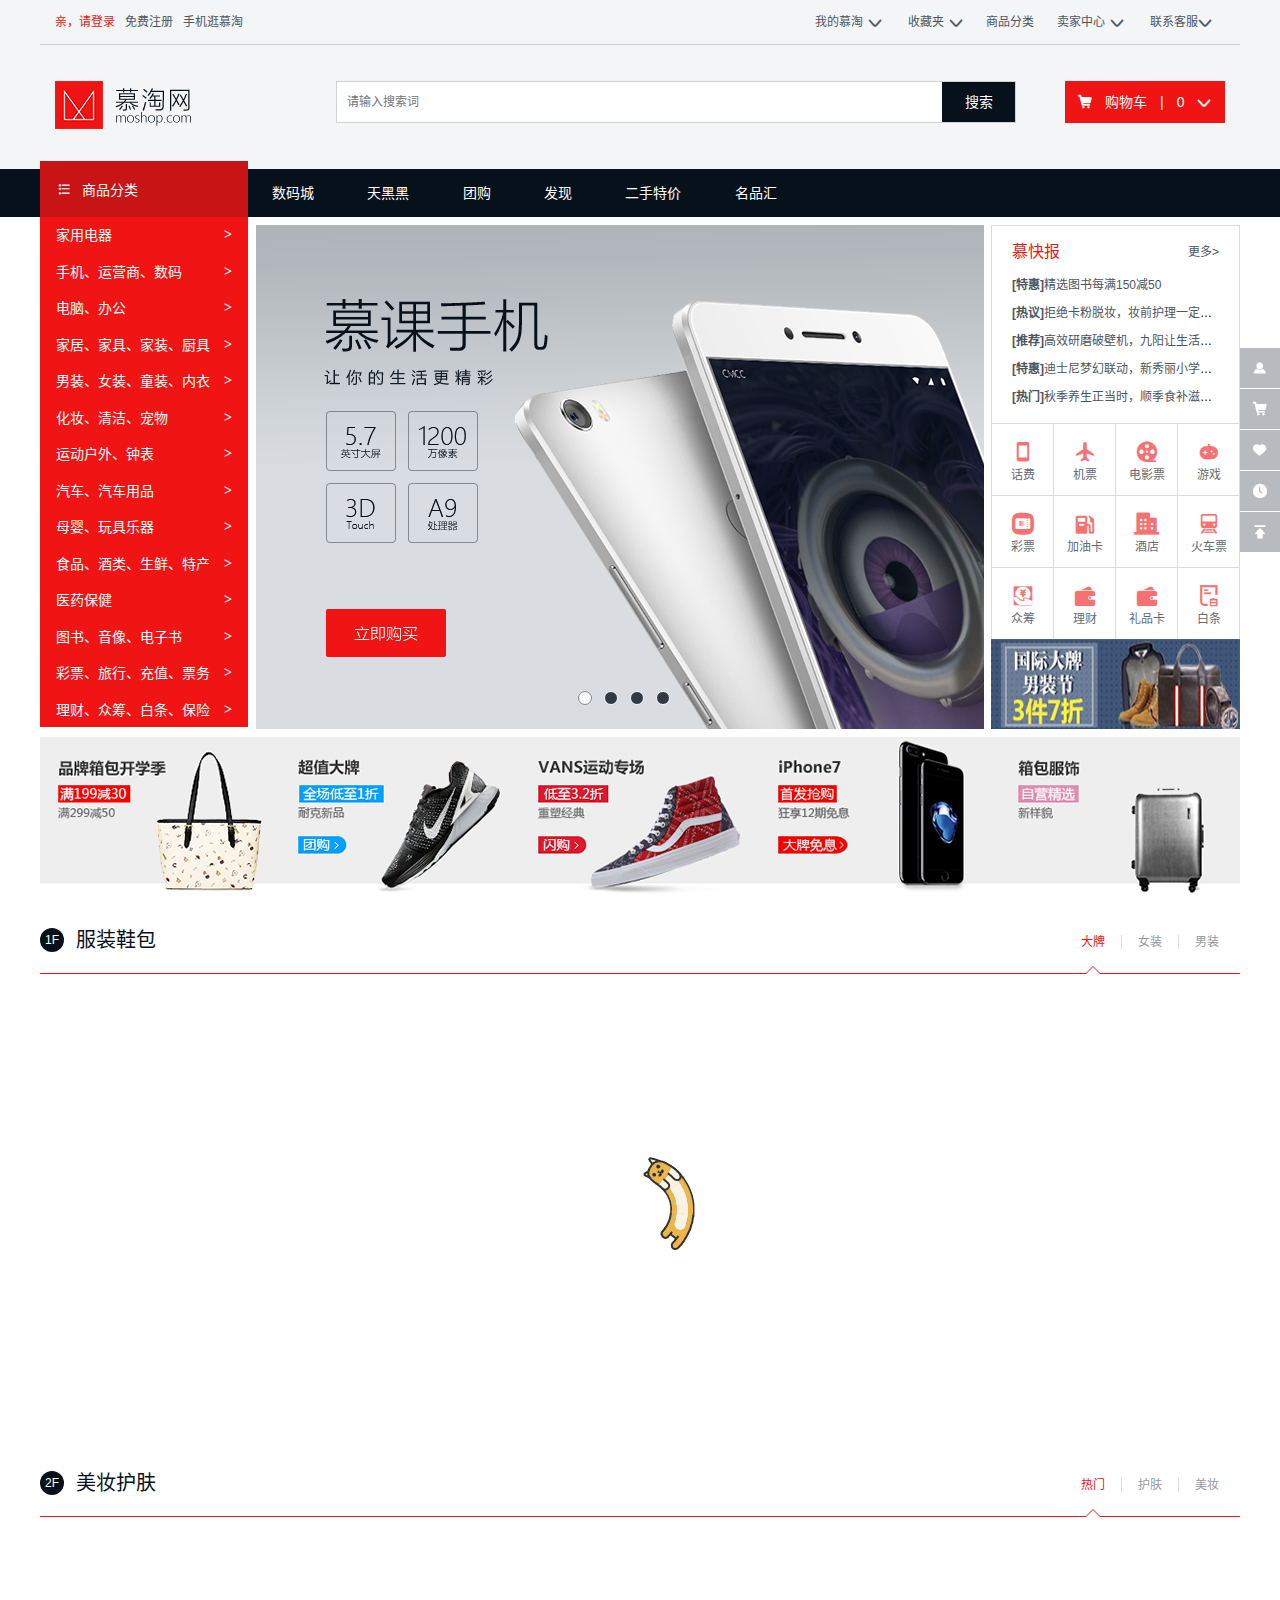
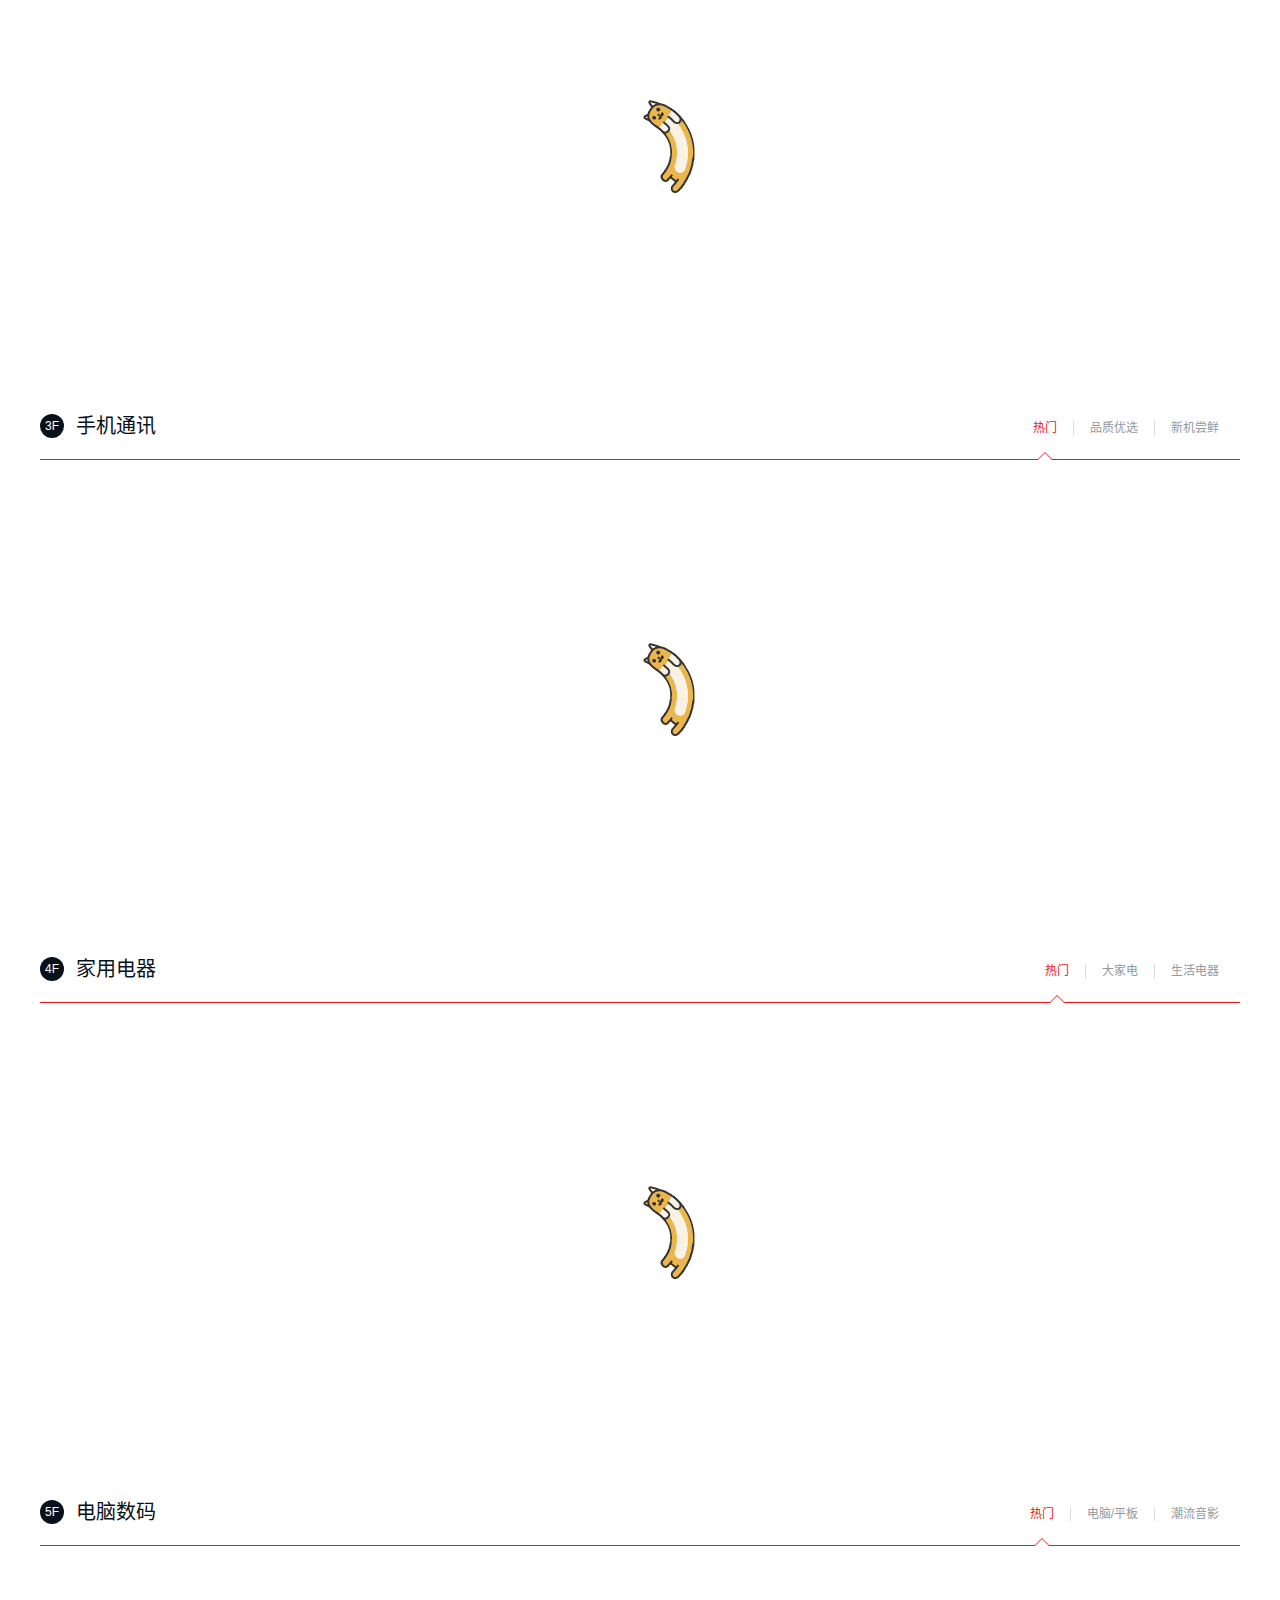
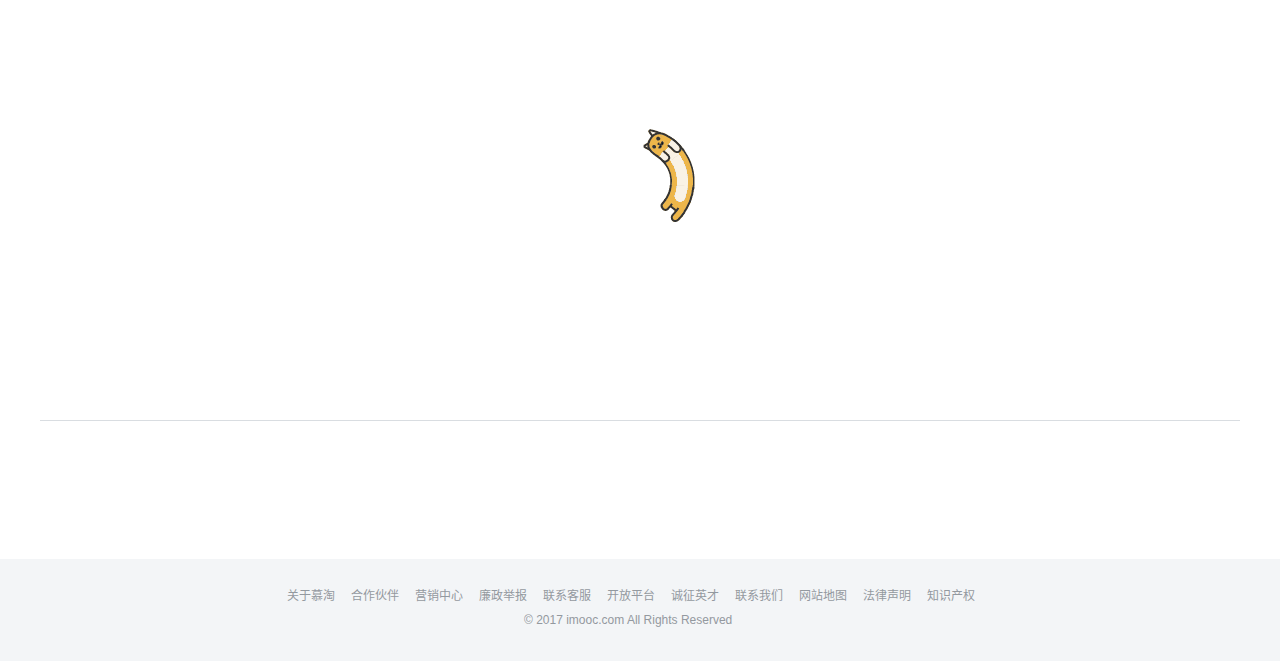
<file: index.html>
<!DOCTYPE html>
<html lang="zh-CN">
<head>
    <meta charset="UTF-8">
    <meta http-equiv="X-UA-Compatible" content="IE=edge">
    <meta name="viewport" content="width=device-width, initial-scale=1.0">
    <title>慕淘网</title>
    <link rel="stylesheet" href="css/base.css">
    <link rel="stylesheet" href="css/common.css">
    <link rel="stylesheet" href="css/style.css">
</head>
<body>
    <!-- navigation bar on the top -->
    <div class="nav-site">
        <div class="container">
            <ul class="fl">
                <li class="fl"><a href="#" class="nav-site-login">亲，请登录</a></li>
                <li class="fl"><a href="#" class="nav-site-signup link">免费注册</a></li>
                <li class="fl"><a href="#" class="nav-site-mobile link">手机逛慕淘</a></li>
            </ul>
            <ul class="fr">
                <li class="site dropdown fl" data-active="site">
                    <a href="javascript:;"  class="dropdown-toggle link">我的慕淘<i class="dropdown-arrow iconfont icon-jiantouxia transition"></i></a>
                    <ul class="dropdown-layer dropdown-left">
                        <li><a href="#" target="_blank" class="site-item">已买到的宝贝</a></li>
                        <li><a href="#" target="_blank" class="site-item">我的足迹</a></li>
                    </ul>
                </li>
                <li class="site dropdown fl" data-active="site">
                    <a href="#" target="_blank" class="dropdown-toggle link">收藏夹<i class="dropdown-arrow iconfont icon-jiantouxia transition"></i></a>
                    <ul class="dropdown-layer dropdown-left">
                        <li><a href="#" target="_blank" class="site-item">收藏的宝贝</a></li>
                        <li><a href="#" target="_blank" class="site-item">收藏的店铺</a></li>
                    </ul>
                </li>
                <li class="fl">
                    <a href="###" target="_blank" class="nav-site-category link">商品分类</i></a>
                </li>
                <li class="site dropdown fl" data-active="site" data-load="js/json/dropdown.json">
                    <a href="#" target="_blank" class="dropdown-toggle link">卖家中心<i class="dropdown-arrow iconfont icon-jiantouxia transition"></i></a>
                    <ul class="dropdown-layer dropdown-left">
                        <li class="data-loading"></li>
                        <!-- <li><a href="#" target="_blank" class="site-item">免费开店</a></li>
                        <li><a href="#" target="_blank" class="site-item">已卖出的宝贝</a></li>
                        <li><a href="#" target="_blank" class="site-item">出售中的宝贝</a></li>
                        <li><a href="#" target="_blank" class="site-item">卖家服务市场</a></li>
                        <li><a href="#" target="_blank" class="site-item">卖家培训中心</a></li>
                        <li><a href="#" target="_blank" class="site-item">体验中心</a></li> -->
                    </ul>
                </li>
                <li class="nav-site-service dropdown fl" data-active="site">
                    <a href="#" target="_blank" class="dropdown-toggle link">联系客服<i class="dropdown-arrow iconfont icon-jiantouxia transition"></i></a>
                    <ul class="dropdown-layer dropdown-left">
                        <li><a href="#" target="_blank" class="site-item">消费者客服</a></li>
                        <li><a href="#" target="_blank" class="site-item">卖家客服</a></li>
                    </ul>
                </li>
            </ul>
        </div>
        <!-- <button type="button" id="btn-show">显示</button>
        <button type="button" id="btn-hide">隐藏</button> -->
    </div>
    <!-- header -->
    <div class="header">
        <div class="container">
            <h1 class="fl"><a href="./index.html" class="header-logo text-hidden">慕课网</a></h1>
            <!-- search box -->
            <div id="header-search" class="search fl">
                <form class="search-form" action="https://s.taobao.com/search">
                    <input type="text" name="q" placeholder="请输入搜索词" class="search-inputbox fl" autocomplete="off"/>
                    <input type="submit" value="搜索" class="search-btn fl"/>
                </form>
                <ul class="search-layer">
                    <!-- <li class="search-layer-item" title="">111</li>
                    <li class="search-layer-item">111</li>
                    <li class="search-layer-item">111</li> -->
                </ul>
            </div>
            <!-- shopping cart -->
            <div class="cart fr" data-active="cart" data-load="js/json/cart.json">
                <div class="cart-toggle">
                    <i class="iconfont icon-gwc"></i><span>购物车</span><span>|</span><span id="cart-number">0</span><i class="dropdown-arrow iconfont icon-jiantouxia transition"></i>
                </div>
                <ul class="cart-layer">
                    <li class="data-loading"></li>
                    <!-- <ul>
                        <li>最新商品</li>
                        <li class="cart-item">
                            <img src="img/cart/1.png">
                            <div class="item-title">adidas 阿迪达斯 训练 男子</div>
                            <div class="delete-btn">X</div>
                            <div class="item-detail">¥355 x 1</div>
                        </li>
                        <li class="cart-item-total">共0件商品 共计¥ 0.00<div class="goto-cart">去购物车</div></li>
                    </ul> -->
                </ul>
            </div>
        </div>
    </div>
    <div class="nav-main">
        <div class="container">
            <a href="###" target="_blank" class="link">数码城</a>
            <a href="###" target="_blank" class="link">天黑黑</a>
            <a href="###" target="_blank" class="link">团购</a>
            <a href="###" target="_blank" class="link">发现</a>
            <a href="###" target="_blank" class="link">二手特价</a>
            <a href="###" target="_blank" class="link">名品汇</a>
        </div>
    </div>
    <!-- banner and product category area -->
    <div class="focus">
        <div class="container">
            <div class="category fl">
                <a href="###" target="_blank" class="category-title"><i class="iconfont">&#xe607;</i>商品分类</a>
                <ul class="category-list">
                    <li class="dropdown" data-active="category" data-load="js/json/category-detail-1.json">
                        <div class="dropdown-toggle">
                            <a href="###" target="_blank" class="dropdown-link">家用电器</a>
                            <span class="right-arrow">&gt;</span>
                        </div>
                        <div class="dropdown-layer">
                            <div class="data-loading"></div>
                            <!-- <dl class="category-detail cf">
                                <dt class="category-detail-title fl"><a href="###" target="_blank" class="category-detail-title-link">电视</a></dt>
                                <dd class="category-detail-item fl">
                                    <a href="###" target="_blank" class="link">超薄电视</a>
                                    <a href="###" target="_blank" class="link">全屏电视</a>
                                    <a href="###" target="_blank" class="link">智能电视</a>
                                    <a href="###" target="_blank" class="link">OLED电视</a>
                                    <a href="###" target="_blank" class="link">智慧屏</a>
                                    <a href="###" target="_blank" class="link">4K超清电视</a>
                                </dd>
                            </dl> -->
                        </div>
                    </li>
                    <li class="dropdown" data-active="category" data-load="js/json/category-detail-2.json">
                        <div class="dropdown-toggle">
                            <a href="###" target="_blank" class="dropdown-link">手机</a
                            >、<a href="###" target="_blank" class="dropdown-link">运营商</a
                            >、<a href="###" target="_blank" class="dropdown-link">数码</a>
                            <span class="right-arrow">&gt;</span>
                        </div>
                        <div class="dropdown-layer">
                            <div class="data-loading"></div>
                        </div>
                    </li>
                    <li class="dropdown" data-active="category" data-load="js/json/category-detail-3.json">
                        <div class="dropdown-toggle">
                            <a href="###" target="_blank" class="dropdown-link">电脑</a
                            >、<a href="###" target="_blank" class="dropdown-link">办公</a>
                            <span class="right-arrow">&gt;</span>
                        </div>
                        <div class="dropdown-layer">
                            <div class="data-loading"></div>
                        </div>
                    </li>
                    <li class="dropdown" data-active="category" data-load="js/json/category-detail-4.json">
                        <div class="dropdown-toggle">
                            <a href="###" target="_blank" class="dropdown-link">家居</a
                            >、<a href="###" target="_blank" class="dropdown-link">家具</a
                            >、<a href="###" target="_blank" class="dropdown-link">家装</a
                            >、<a href="###" target="_blank" class="dropdown-link">厨具</a>
                            <span class="right-arrow">&gt;</span>
                        </div>
                        <div class="dropdown-layer">
                            <div class="data-loading"></div>
                        </div>
                    </li>
                    <li class="dropdown" data-active="category" data-load="js/json/category-detail-5.json">
                        <div class="dropdown-toggle">
                            <a href="###" target="_blank" class="dropdown-link">男装</a
                            >、<a href="###" target="_blank" class="dropdown-link">女装</a
                            >、<a href="###" target="_blank" class="dropdown-link">童装</a
                            >、<a href="###" target="_blank" class="dropdown-link">内衣</a>
                            <span class="right-arrow">&gt;</span>
                        </div>
                        <div class="dropdown-layer">
                            <div class="data-loading"></div>
                        </div>
                    </li>
                    <li class="dropdown" data-active="category" data-load="js/json/category-detail-6.json">
                        <div class="dropdown-toggle">
                            <a href="###" target="_blank" class="dropdown-link">化妆</a
                            >、<a href="###" target="_blank" class="dropdown-link">清洁</a
                            >、<a href="###" target="_blank" class="dropdown-link">宠物</a>
                            <span class="right-arrow">&gt;</span>
                        </div>
                        <div class="dropdown-layer">
                            <div class="data-loading"></div>
                        </div>
                    </li>
                    <li class="dropdown" data-active="category" data-load="js/json/category-detail-7.json">
                        <div class="dropdown-toggle">
                            <a href="###" target="_blank" class="dropdown-link">运动户外</a
                            >、<a href="###" target="_blank" class="dropdown-link">钟表</a>
                            <span class="right-arrow">&gt;</span>
                        </div>
                        <div class="dropdown-layer">
                            <div class="data-loading"></div>
                        </div>
                    </li>
                    <li class="dropdown" data-active="category" data-load="js/json/category-detail-8.json">
                        <div class="dropdown-toggle">
                            <a href="###" target="_blank" class="dropdown-link">汽车</a
                            >、<a href="###" target="_blank" class="dropdown-link">汽车用品</a>
                            <span class="right-arrow">&gt;</span>
                        </div>
                        <div class="dropdown-layer">
                            <div class="data-loading"></div>
                        </div>
                    </li>
                    <li class="dropdown" data-active="category" data-load="js/json/category-detail-9.json">
                        <div class="dropdown-toggle">
                            <a href="###" target="_blank" class="dropdown-link">母婴</a
                            >、<a href="###" target="_blank" class="dropdown-link">玩具乐器</a>
                            <span class="right-arrow">&gt;</span>
                        </div>
                        <div class="dropdown-layer">
                            <div class="data-loading"></div>
                        </div>
                    </li>
                    <li class="dropdown" data-active="category" data-load="js/json/category-detail-10.json">
                        <div class="dropdown-toggle">
                            <a href="###" target="_blank" class="dropdown-link">食品</a
                            >、<a href="###" target="_blank" class="dropdown-link">酒类</a
                            >、<a href="###" target="_blank" class="dropdown-link">生鲜</a
                            >、<a href="###" target="_blank" class="dropdown-link">特产</a>
                            <span class="right-arrow">&gt;</span>
                        </div>
                        <div class="dropdown-layer">
                            <div class="data-loading"></div>
                        </div>
                    </li>
                    <li class="dropdown" data-active="category" data-load="js/json/category-detail-11.json">
                        <div class="dropdown-toggle">
                            <a href="###" target="_blank" class="dropdown-link">医药保健</a>
                            <span class="right-arrow">&gt;</span>
                        </div>
                        <div class="dropdown-layer">
                            <div class="data-loading"></div>
                        </div>
                    </li>
                    <li class="dropdown" data-active="category" data-load="js/json/category-detail-12.json">
                        <div class="dropdown-toggle">
                            <a href="###" target="_blank" class="dropdown-link">图书</a
                            >、<a href="###" target="_blank" class="dropdown-link">音像</a
                            >、<a href="###" target="_blank" class="dropdown-link">电子书</a>
                            <span class="right-arrow">&gt;</span>
                        </div>
                        <div class="dropdown-layer">
                            <div class="data-loading"></div>
                        </div>
                    </li>
                    <li class="dropdown" data-active="category" data-load="js/json/category-detail-13.json">
                        <div class="dropdown-toggle">
                            <a href="###" target="_blank" class="dropdown-link">彩票</a
                            >、<a href="###" target="_blank" class="dropdown-link">旅行</a
                            >、<a href="###" target="_blank" class="dropdown-link">充值</a
                            >、<a href="###" target="_blank" class="dropdown-link">票务</a>
                            <span class="right-arrow">&gt;</span>
                        </div>
                        <div class="dropdown-layer">
                            <div class="data-loading"></div>
                        </div>
                    </li>
                    <li class="dropdown" data-active="category" data-load="js/json/category-detail-14.json">
                        <div class="dropdown-toggle">
                            <a href="###" target="_blank" class="dropdown-link">理财</a
                            >、<a href="###" target="_blank" class="dropdown-link">众筹</a
                            >、<a href="###" target="_blank" class="dropdown-link">白条</a
                            >、<a href="###" target="_blank" class="dropdown-link">保险</a>
                            <span class="right-arrow">&gt;</span>
                        </div>
                        <div class="dropdown-layer">
                            <div class="data-loading"></div>
                        </div>
                    </li>
                </ul>
            </div>
            <!-- banner -->
            <div id="focus-slider" class="focus-slider fl">
                <div class="slider-container">
                    <!-- lazy load slide pic -->
                    <div class="slider-item">
                        <a href="###" target="_blank"><img src="img/focus-slider/1.png"></a>
                    </div>
                    <div class="slider-item">
                        <a href="###" target="_blank"><img src="img/focus-slider/loading.gif" data-src="img/focus-slider/2.png" class="slider-img"></a>
                    </div>
                    <div class="slider-item">
                        <a href="###" target="_blank"><img src="img/focus-slider/loading.gif" data-src="img/focus-slider/3.png" class="slider-img"></a>
                    </div>
                    <div class="slider-item">
                        <a href="###" target="_blank"><img src="img/focus-slider/loading.gif" data-src="img/focus-slider/4.png" class="slider-img"></a>
                    </div>
                </div>
                <!-- dots in the banner bottom -->
                <ol class="slider-dots-container">
                    <li class="slider-dot fl"></li>
                    <li class="slider-dot fl"></li>
                    <li class="slider-dot fl"></li>
                    <li class="slider-dot fl"></li>
                </ol>
                <!-- show left & right arrow -->
                <a href="javascript:;" class="slider-control slider-left">&lt;</a>
                <a href="javascript:;" class="slider-control slider-right">&gt;</a>
            </div>
            <div class="focus-sidebar fr">
                <div class="focus-news cf">
                    <div class="focus-news-head">
                        <h2 class="focus-news-title fl">慕快报</h2>
                        <a href="###" target="_blank" class="link fr">更多&gt;</a>
                    </div>
                    <div class="focus-news-body">
                        <p class="text-ellipsis">
                            <a href="###" target="_blank" class="link"><strong>[特惠]</strong>精选图书每满150减50</a>
                        </p>
                        <p class="text-ellipsis">
                            <a href="###" target="_blank" class="link"><strong>[热议]</strong>拒绝卡粉脱妆，妆前护理一定要重视</a>
                        </p>
                        <p class="text-ellipsis">
                            <a href="###" target="_blank" class="link"><strong>[推荐]</strong>高效研磨破壁机，九阳让生活变得更幸福</a>
                        </p>
                        <p class="text-ellipsis">
                            <a href="###" target="_blank" class="link"><strong>[特惠]</strong>迪士尼梦幻联动，新秀丽小学生书包打造快乐童年时光</a>
                        </p>
                        <p class="text-ellipsis">
                            <a href="###" target="_blank" class="link"><strong>[热门]</strong>秋季养生正当时，顺季食补滋阴养肺</a>
                        </p>
                    </div>
                </div>
                <div class="focus-services cf">
                    <a href="###" target="_blank" class="focus-service-item fl">
                        <i class="iconfont">&#xe632;</i>
                        <span class="focus-service-text">话费</span>
                    </a>
                    <a href="###" target="_blank" class="focus-service-item fl">
                        <i class="iconfont">&#xe65f;</i>
                        <span class="focus-service-text">机票</span>
                    </a>
                    <a href="###" target="_blank" class="focus-service-item fl">
                        <i class="iconfont">&#xe752;</i>
                        <span class="focus-service-text">电影票</span>
                    </a>
                    <a href="###" target="_blank" class="focus-service-item fl">
                        <i class="iconfont">&#xe6c6;</i>
                        <span class="focus-service-text">游戏</span>
                    </a>
                    <a href="###" target="_blank" class="focus-service-item fl">
                        <i class="iconfont">&#xe640;</i>
                        <span class="focus-service-text">彩票</span>
                    </a>
                    <a href="###" target="_blank" class="focus-service-item fl">
                        <i class="iconfont">&#xe6b9;</i>
                        <span class="focus-service-text">加油卡</span>
                    </a>
                    <a href="###" target="_blank" class="focus-service-item fl">
                        <i class="iconfont">&#xe675;</i>
                        <span class="focus-service-text">酒店</span>
                    </a>
                    <a href="###" target="_blank" class="focus-service-item fl">
                        <i class="iconfont">&#xe7bd;</i>
                        <span class="focus-service-text">火车票</span>
                    </a>
                    <a href="###" target="_blank" class="focus-service-item fl">
                        <i class="iconfont">&#xe69c;</i>
                        <span class="focus-service-text">众筹</span>
                    </a>
                    <a href="###" target="_blank" class="focus-service-item fl">
                        <i class="iconfont">&#xf0038;</i>
                        <span class="focus-service-text">理财</span>
                    </a>
                    <a href="###" target="_blank" class="focus-service-item fl">
                        <i class="iconfont">&#xf0038;</i>
                        <span class="focus-service-text">礼品卡</span>
                    </a>
                    <a href="###" target="_blank" class="focus-service-item fl">
                        <i class="iconfont">&#xe61a;</i>
                        <span class="focus-service-text">白条</span>
                    </a>
                </div>
                <div class="focus-ad"></div>
            </div>
        </div>
    </div>
    <!-- products recommend for today area -->
    <div class="todays">
        <div class="container">
            <div class="todays-slider" id="todays-slider">
                <div class="slider-container">
                    <!-- lazy load images -->
                    <div class="slider-item">
                        <a href="###" target="_blank"><img src="img/todays-slider/loading.gif" data-src="img/todays-slider/1.png" class="slider-img"></a
                        ><a href="###" target="_blank"><img src="img/todays-slider/loading.gif" data-src="img/todays-slider/2.png" class="slider-img"></a
                        ><a href="###" target="_blank"><img src="img/todays-slider/loading.gif" data-src="img/todays-slider/3.png" class="slider-img"></a
                        ><a href="###" target="_blank"><img src="img/todays-slider/loading.gif" data-src="img/todays-slider/4.png" class="slider-img"></a
                        ><a href="###" target="_blank"><img src="img/todays-slider/loading.gif" data-src="img/todays-slider/5.png" class="slider-img"></a>
                    </div>
                    <div class="slider-item">
                        <a href="###" target="_blank"><img src="img/todays-slider/loading.gif" data-src="img/todays-slider/6.png" class="slider-img"></a
                        ><a href="###" target="_blank"><img src="img/todays-slider/loading.gif" data-src="img/todays-slider/7.png" class="slider-img"></a
                        ><a href="###" target="_blank"><img src="img/todays-slider/loading.gif" data-src="img/todays-slider/8.png" class="slider-img"></a
                        ><a href="###" target="_blank"><img src="img/todays-slider/loading.gif" data-src="img/todays-slider/9.png" class="slider-img"></a
                        ><a href="###" target="_blank"><img src="img/todays-slider/loading.gif" data-src="img/todays-slider/10.png" class="slider-img"></a>
                    </div>
                    <div class="slider-item">
                        <a href="###" target="_blank"><img src="img/todays-slider/loading.gif" data-src="img/todays-slider/11.png" class="slider-img"></a
                        ><a href="###" target="_blank"><img src="img/todays-slider/loading.gif" data-src="img/todays-slider/12.png" class="slider-img"></a
                        ><a href="###" target="_blank"><img src="img/todays-slider/loading.gif" data-src="img/todays-slider/13.png" class="slider-img"></a
                        ><a href="###" target="_blank"><img src="img/todays-slider/loading.gif" data-src="img/todays-slider/14.png" class="slider-img"></a
                        ><a href="###" target="_blank"><img src="img/todays-slider/loading.gif" data-src="img/todays-slider/15.png" class="slider-img"></a>
                    </div>
                </div>
                <a href="javascript:;" class="slider-control slider-left">&lt;</a>
                <a href="javascript:;" class="slider-control slider-right">&gt;</a>
            </div>
        </div>
    </div>
    <div id="elevator" class="elevator">
        <a href="javascript:;" class="elevator-item">
            <span class="elevator-num">F1</span>
            <span class="elevator-text">服饰</span>
        </a>
        <a href="javascript:;" class="elevator-item">
            <span class="elevator-num">F2</span>
            <span class="elevator-text">美妆</span>
        </a>
        <a href="javascript:;" class="elevator-item link">
            <span class="elevator-num">F3</span>
            <span class="elevator-text">手机</span>
        </a>
        <a href="javascript:;" class="elevator-item link">
            <span class="elevator-num">F4</span>
            <span class="elevator-text">家电</span>
        </a>
        <a href="javascript:;" class="elevator-item link">
            <span class="elevator-num">F5</span>
            <span class="elevator-text">数码</span>
        </a>
    </div>
    <div class="sidebar">
        <div class="sidebar-item">
            <i class="sidebar-icon iconfont">&#xe663;</i>
            <span class="sidebar-text transition">会员</span>
        </div>
        <div class="sidebar-item">
            <i class="sidebar-icon iconfont">&#xe674;</i>
            <span class="sidebar-text transition">购物车</span>
        </div>
        <div class="sidebar-item">
            <i class="sidebar-icon iconfont">&#xe603;</i>
            <span class="sidebar-text transition">我的关注</span>
        </div>
        <div class="sidebar-item">
            <i class="sidebar-icon iconfont">&#xe619;</i>
            <span class="sidebar-text transition">我的消息</span>
        </div>
        <div id="backToTop" class="sidebar-item">
            <i class="sidebar-icon iconfont">&#xe602;</i>
            <span class="sidebar-text transition">回到顶部</span>
        </div>
    </div>
    <!-- first floor -->
    <div class="floor">
        <div class="container">
            <div class="floor-head">
                <h2 class="floor-title fl"><span class="floor-title-num">1F</span><span class="floor-title-text">服装鞋包</span></h2>
                <ul class="tab-item-wrap fr">
                    <li class="fl"><a href="javascript:;" class="tab-item tab-item-active">大牌</a></li>
                    <li class="floor-divider fl text-hidden">分割线</li>
                    <li class="fl"><a href="javascript:;" class="tab-item">女装</a></li>
                    <li class="floor-divider fl text-hidden">分割线</li>
                    <li class="fl"><a href="javascript:;" class="tab-item">男装</a></li>
                </ul>
            </div>
            <!-- lazy load floor body -->
            <div class="floor-body">
                <img src="img/floor-loading.gif">
                <!-- <ul class="tab-panel">
                    <li class="floor-item fl">
                        <p class="floor-item-pic"><a href="###" target="_blank"><img src="img/floor/1/1/1.png"></a></p>
                        <p class="floor-item-name"><a href="###" target="_blank" class="link">匡威男棒球开衫外套</a></p>
                        <p class="floor-item-price">￥479</p>
                    </li>
                    <li class="floor-item fl">
                        <p class="floor-item-pic"><a href="###" target="_blank"><img src="img/floor/loading.gif" class="floor-img" data-src="img/floor/1/1/2.png" alt="" /></a></p>
                        <p class="floor-item-name"><a href="###" target="_blank" class="link">adidas 阿迪达斯 训练 男子</a></p>
                        <p class="floor-item-price">￥335</p>
                    </li>
                    <li class="floor-item fl">
                        <p class="floor-item-pic"><a href="###" target="_blank"><img src="img/floor/loading.gif" class="floor-img" data-src="img/floor/1/1/3.png" alt="" /></a></p>
                        <p class="floor-item-name"><a href="###" target="_blank" class="link">必迈BMAI一体织跑步短袖T恤</a></p>
                        <p class="floor-item-price">￥159</p>
                    </li>
                    <li class="floor-item fl">
                        <p class="floor-item-pic"><a href="###" target="_blank"><img src="img/floor/loading.gif" class="floor-img" data-src="img/floor/1/1/4.png" alt="" /></a></p>
                        <p class="floor-item-name"><a href="###" target="_blank" class="link">NBA袜子半毛圈运动高邦棉袜</a></p>
                        <p class="floor-item-price">￥65</p>
                    </li>
                    <li class="floor-item fl">
                        <p class="floor-item-pic"><a href="###" target="_blank"><img src="img/floor/loading.gif" class="floor-img" data-src="img/floor/1/1/5.png" alt="" /></a></p>
                        <p class="floor-item-name"><a href="###" target="_blank" class="link">特步官方运动帽男女帽子2016</a></p>
                        <p class="floor-item-price">￥69</p>
                    </li>
                    <li class="floor-item fl">
                        <p class="floor-item-pic"><a href="###" target="_blank"><img src="img/floor/loading.gif" class="floor-img" data-src="img/floor/1/1/6.png" alt="" /></a></p>
                        <p class="floor-item-name"><a href="###" target="_blank" class="link">KELME足球训练防寒防风手套</a></p>
                        <p class="floor-item-price">￥4999</p>
                    </li>
                    <li class="floor-item fl">
                        <p class="floor-item-pic"><a href="###" target="_blank"><img src="img/floor/loading.gif" class="floor-img" data-src="img/floor/1/1/7.png" alt="" /></a></p>
                        <p class="floor-item-name"><a href="###" target="_blank" class="link">战地吉普三合一冲锋衣</a></p>
                        <p class="floor-item-price">￥289</p>
                    </li>
                    <li class="floor-item fl">
                        <p class="floor-item-pic"><a href="###" target="_blank"><img src="img/floor/loading.gif" class="floor-img" data-src="img/floor/1/1/8.png" alt="" /></a></p>
                        <p class="floor-item-name"><a href="###" target="_blank" class="link">探路者户外男士徒步鞋</a></p>
                        <p class="floor-item-price">￥369</p>
                    </li>
                    <li class="floor-item fl">
                        <p class="floor-item-pic"><a href="###" target="_blank"><img src="img/floor/loading.gif" class="floor-img" data-src="img/floor/1/1/9.png" alt="" /></a></p>
                        <p class="floor-item-name"><a href="###" target="_blank" class="link">羽绒服2015秋冬新款轻薄男士</a></p>
                        <p class="floor-item-price">￥399</p>
                    </li>
                    <li class="floor-item fl">
                        <p class="floor-item-pic"><a href="###" target="_blank"><img src="img/floor/loading.gif" class="floor-img" data-src="img/floor/1/1/10.png" alt="" /></a></p>
                        <p class="floor-item-name"><a href="###" target="_blank" class="link">溯溪鞋涉水鞋户外鞋</a></p>
                        <p class="floor-item-price">￥689</p>
                    </li>
                    <li class="floor-item fl">
                        <p class="floor-item-pic"><a href="###" target="_blank"><img src="img/floor/loading.gif" class="floor-img" data-src="img/floor/1/1/11.png" alt="" /></a></p>
                        <p class="floor-item-name"><a href="###" target="_blank" class="link">旅行背包多功能双肩背包</a></p>
                        <p class="floor-item-price">￥269</p>
                    </li>
                    <li class="floor-item fl">
                        <p class="floor-item-pic"><a href="###" target="_blank"><img src="img/floor/loading.gif" class="floor-img" data-src="img/floor/1/1/12.png" alt="" /></a></p>
                        <p class="floor-item-name"><a href="###" target="_blank" class="link">户外旅行双肩背包OS0099</a></p>
                        <p class="floor-item-price">￥99</p>
                    </li>
                </ul>
                <ul class="tab-panel">
                    <li class="floor-item fl">
                        <p class="floor-item-pic"><a href="###" target="_blank"><img src="img/floor/1/2/1.png" class="floor-img" data-src="img/floor/1/2/1.png" alt="" /></a></p>
                        <p class="floor-item-name"><a href="###" target="_blank" class="link">匡威男棒球开衫外套2015</a></p>
                        <p class="floor-item-price">￥479</p>
                    </li>
                    <li class="floor-item fl">
                        <p class="floor-item-pic"><a href="###" target="_blank"><img src="img/floor/1/2/2.png" class="floor-img" data-src="img/floor/1/2/2.png" alt="" /></a></p>
                        <p class="floor-item-name"><a href="###" target="_blank" class="link">adidas 阿迪达斯 训练 男子</a></p>
                        <p class="floor-item-price">￥335</p>
                    </li>
                    <li class="floor-item fl">
                        <p class="floor-item-pic"><a href="###" target="_blank"><img src="img/floor/loading.gif" class="floor-img" data-src="img/floor/1/2/3.png" alt="" /></a></p>
                        <p class="floor-item-name"><a href="###" target="_blank" class="link">必迈BMAI一体织跑步短袖T恤</a></p>
                        <p class="floor-item-price">￥159</p>
                    </li>
                    <li class="floor-item fl">
                        <p class="floor-item-pic"><a href="###" target="_blank"><img src="img/floor/loading.gif" class="floor-img" data-src="img/floor/1/2/4.png" alt="" /></a></p>
                        <p class="floor-item-name"><a href="###" target="_blank" class="link">NBA袜子半毛圈运动高邦棉袜</a></p>
                        <p class="floor-item-price">￥65</p>
                    </li>
                    <li class="floor-item fl">
                        <p class="floor-item-pic"><a href="###" target="_blank"><img src="img/floor/loading.gif" class="floor-img" data-src="img/floor/1/2/5.png" alt="" /></a></p>
                        <p class="floor-item-name"><a href="###" target="_blank" class="link">特步官方运动帽男女帽子2016</a></p>
                        <p class="floor-item-price">￥69</p>
                    </li>
                    <li class="floor-item fl">
                        <p class="floor-item-pic"><a href="###" target="_blank"><img src="img/floor/loading.gif" class="floor-img" data-src="img/floor/1/2/6.png" alt="" /></a></p>
                        <p class="floor-item-name"><a href="###" target="_blank" class="link">KELME足球训练防寒防风手套</a></p>
                        <p class="floor-item-price">￥4999</p>
                    </li>
                    <li class="floor-item fl">
                        <p class="floor-item-pic"><a href="###" target="_blank"><img src="img/floor/loading.gif" class="floor-img" data-src="img/floor/1/2/7.png" alt="" /></a></p>
                        <p class="floor-item-name"><a href="###" target="_blank" class="link">战地吉普三合一冲锋衣</a></p>
                        <p class="floor-item-price">￥289</p>
                    </li>
                    <li class="floor-item fl">
                        <p class="floor-item-pic"><a href="###" target="_blank"><img src="img/floor/loading.gif" class="floor-img" data-src="img/floor/1/2/8.png" alt="" /></a></p>
                        <p class="floor-item-name"><a href="###" target="_blank" class="link">探路者户外男士徒步鞋</a></p>
                        <p class="floor-item-price">￥369</p>
                    </li>
                    <li class="floor-item fl">
                        <p class="floor-item-pic"><a href="###" target="_blank"><img src="img/floor/loading.gif" class="floor-img" data-src="img/floor/1/2/9.png" alt="" /></a></p>
                        <p class="floor-item-name"><a href="###" target="_blank" class="link">羽绒服2015秋冬新款轻薄男士</a></p>
                        <p class="floor-item-price">￥399</p>
                    </li>
                    <li class="floor-item fl">
                        <p class="floor-item-pic"><a href="###" target="_blank"><img src="img/floor/loading.gif" class="floor-img" data-src="img/floor/1/2/10.png" alt="" /></a></p>
                        <p class="floor-item-name"><a href="###" target="_blank" class="link">溯溪鞋涉水鞋户外鞋</a></p>
                        <p class="floor-item-price">￥689</p>
                    </li>
                    <li class="floor-item fl">
                        <p class="floor-item-pic"><a href="###" target="_blank"><img src="img/floor/loading.gif" class="floor-img" data-src="img/floor/1/2/11.png" alt="" /></a></p>
                        <p class="floor-item-name"><a href="###" target="_blank" class="link">旅行背包多功能双肩背包</a></p>
                        <p class="floor-item-price">￥269</p>
                    </li>
                    <li class="floor-item fl">
                        <p class="floor-item-pic"><a href="###" target="_blank"><img src="img/floor/loading.gif" class="floor-img" data-src="img/floor/1/2/12.png" alt="" /></a></p>
                        <p class="floor-item-name"><a href="###" target="_blank" class="link">户外旅行双肩背包OS0099</a></p>
                        <p class="floor-item-price">￥99</p>
                    </li>
                </ul>
                <ul class="tab-panel">
                    <li class="floor-item fl">
                        <p class="floor-item-pic"><a href="###" target="_blank"><img src="img/floor/1/3/1.png" class="floor-img" data-src="img/floor/1/3/1.png" alt="" /></a></p>
                        <p class="floor-item-name"><a href="###" target="_blank" class="link">匡威男棒球开衫外套2015</a></p>
                        <p class="floor-item-price">￥479</p>
                    </li>
                    <li class="floor-item fl">
                        <p class="floor-item-pic"><a href="###" target="_blank"><img src="img/floor/1/3/2.png" class="floor-img" data-src="img/floor/1/3/2.png" alt="" /></a></p>
                        <p class="floor-item-name"><a href="###" target="_blank" class="link">adidas 阿迪达斯 训练 男子</a></p>
                        <p class="floor-item-price">￥335</p>
                    </li>
                    <li class="floor-item fl">
                        <p class="floor-item-pic"><a href="###" target="_blank"><img src="img/floor/loading.gif" class="floor-img" data-src="img/floor/1/3/3.png" alt="" /></a></p>
                        <p class="floor-item-name"><a href="###" target="_blank" class="link">必迈BMAI一体织跑步短袖T恤</a></p>
                        <p class="floor-item-price">￥159</p>
                    </li>
                    <li class="floor-item fl">
                        <p class="floor-item-pic"><a href="###" target="_blank"><img src="img/floor/loading.gif" class="floor-img" data-src="img/floor/1/3/4.png" alt="" /></a></p>
                        <p class="floor-item-name"><a href="###" target="_blank" class="link">NBA袜子半毛圈运动高邦棉袜</a></p>
                        <p class="floor-item-price">￥65</p>
                    </li>
                    <li class="floor-item fl">
                        <p class="floor-item-pic"><a href="###" target="_blank"><img src="img/floor/loading.gif" class="floor-img" data-src="img/floor/1/3/5.png" alt="" /></a></p>
                        <p class="floor-item-name"><a href="###" target="_blank" class="link">特步官方运动帽男女帽子2016</a></p>
                        <p class="floor-item-price">￥69</p>
                    </li>
                    <li class="floor-item fl">
                        <p class="floor-item-pic"><a href="###" target="_blank"><img src="img/floor/loading.gif" class="floor-img" data-src="img/floor/1/3/6.png" alt="" /></a></p>
                        <p class="floor-item-name"><a href="###" target="_blank" class="link">KELME足球训练防寒防风手套</a></p>
                        <p class="floor-item-price">￥4999</p>
                    </li>
                    <li class="floor-item fl">
                        <p class="floor-item-pic"><a href="###" target="_blank"><img src="img/floor/loading.gif" class="floor-img" data-src="img/floor/1/3/7.png" alt="" /></a></p>
                        <p class="floor-item-name"><a href="###" target="_blank" class="link">战地吉普三合一冲锋衣</a></p>
                        <p class="floor-item-price">￥289</p>
                    </li>
                    <li class="floor-item fl">
                        <p class="floor-item-pic"><a href="###" target="_blank"><img src="img/floor/loading.gif" class="floor-img" data-src="img/floor/1/3/8.png" alt="" /></a></p>
                        <p class="floor-item-name"><a href="###" target="_blank" class="link">探路者户外男士徒步鞋</a></p>
                        <p class="floor-item-price">￥369</p>
                    </li>
                    <li class="floor-item fl">
                        <p class="floor-item-pic"><a href="###" target="_blank"><img src="img/floor/loading.gif" class="floor-img" data-src="img/floor/1/3/9.png" alt="" /></a></p>
                        <p class="floor-item-name"><a href="###" target="_blank" class="link">羽绒服2015秋冬新款轻薄男士</a></p>
                        <p class="floor-item-price">￥399</p>
                    </li>
                    <li class="floor-item fl">
                        <p class="floor-item-pic"><a href="###" target="_blank"><img src="img/floor/loading.gif" class="floor-img" data-src="img/floor/1/3/10.png" alt="" /></a></p>
                        <p class="floor-item-name"><a href="###" target="_blank" class="link">溯溪鞋涉水鞋户外鞋</a></p>
                        <p class="floor-item-price">￥689</p>
                    </li>
                    <li class="floor-item fl">
                        <p class="floor-item-pic"><a href="###" target="_blank"><img src="img/floor/loading.gif" class="floor-img" data-src="img/floor/1/3/11.png" alt="" /></a></p>
                        <p class="floor-item-name"><a href="###" target="_blank" class="link">旅行背包多功能双肩背包</a></p>
                        <p class="floor-item-price">￥269</p>
                    </li>
                    <li class="floor-item fl">
                        <p class="floor-item-pic"><a href="###" target="_blank"><img src="img/floor/loading.gif" class="floor-img" data-src="img/floor/1/3/12.png" alt="" /></a></p>
                        <p class="floor-item-name"><a href="###" target="_blank" class="link">户外旅行双肩背包OS0099</a></p>
                        <p class="floor-item-price">￥99</p>
                    </li>
                </ul> -->
            </div>
        </div>
    </div>
    <!-- second floor -->
    <div class="floor">
        <div class="container">
            <div class="floor-head">
                <h2 class="floor-title fl"><span class="floor-title-num">2F</span><span class="floor-title-text">美妆护肤</span></h2>
                <ul class="tab-item-wrap fr">
                    <li class="fl"><a href="javascript:;" class="tab-item tab-item-active">热门</a></li>
                    <li class="floor-divider fl text-hidden">分割线</li>
                    <li class="fl"><a href="javascript:;" class="tab-item">护肤</a></li>
                    <li class="floor-divider fl text-hidden">分割线</li>
                    <li class="fl"><a href="javascript:;" class="tab-item">美妆</a></li>
                </ul>
            </div>
            <div class="floor-body">
                <img src="img/floor-loading.gif">
            </div>
        </div>
    </div>
    <!-- third floor -->
    <div class="floor">
        <div class="container">
            <div class="floor-head">
                <h2 class="floor-title fl"><span class="floor-title-num">3F</span><span class="floor-title-text">手机通讯</span></h2>
                <ul class="tab-item-wrap fr">
                    <li class="fl"><a href="javascript:;" class="tab-item tab-item-active">热门</a></li>
                    <li class="floor-divider fl text-hidden">分割线</li>
                    <li class="fl"><a href="javascript:;" class="tab-item">品质优选</a></li>
                    <li class="floor-divider fl text-hidden">分割线</li>
                    <li class="fl"><a href="javascript:;" class="tab-item">新机尝鲜</a></li>
                </ul>
            </div>
            <div class="floor-body">
                <img src="img/floor-loading.gif">
            </div>
        </div>
    </div>
    <!-- fourth floor -->
    <div class="floor">
        <div class="container">
            <div class="floor-head">
                <h2 class="floor-title fl"><span class="floor-title-num">4F</span><span class="floor-title-text">家用电器</span></h2>
                <ul class="tab-item-wrap fr">
                    <li class="fl"><a href="javascript:;" class="tab-item tab-item-active">热门</a></li>
                    <li class="floor-divider fl text-hidden">分割线</li>
                    <li class="fl"><a href="javascript:;" class="tab-item">大家电</a></li>
                    <li class="floor-divider fl text-hidden">分割线</li>
                    <li class="fl"><a href="javascript:;" class="tab-item">生活电器</a></li>
                </ul>
            </div>
            <div class="floor-body">
                <img src="img/floor-loading.gif">
            </div>
        </div>
    </div>
    <!-- fifth floor -->
    <div class="floor">
        <div class="container">
            <div class="floor-head">
                <h2 class="floor-title fl"><span class="floor-title-num">5F</span><span class="floor-title-text">电脑数码</span></h2>
                <ul class="tab-item-wrap fr">
                    <li class="fl"><a href="javascript:;" class="tab-item tab-item-active">热门</a></li>
                    <li class="floor-divider fl text-hidden">分割线</li>
                    <li class="fl"><a href="javascript:;" class="tab-item">电脑/平板</a></li>
                    <li class="floor-divider fl text-hidden">分割线</li>
                    <li class="fl"><a href="javascript:;" class="tab-item">潮流音影</a></li>
                </ul>
            </div>
            <div class="floor-body">
                <img src="img/floor-loading.gif">
            </div>
        </div>
    </div>
    <!-- navigation in the bottom, lazy load -->
    <div class="nav-bottom">
        <!-- <div class="nav-bottom-block">
            <p class="nav-block-title">消费者保障</p>
            <a href="javascript:;" class="nav-block-item">保障范围</a
            ><a href="javascript:;" class="nav-block-item">退货退款流程</a
            ><a href="javascript:;" class="nav-block-item">服务中心</a
            ><a href="javascript:;" class="nav-block-item">更多特色服务</a>
        </div>
        <div class="nav-bottom-block">
            <p class="nav-block-title">新手上路</p>
            <a href="javascript:;" class="nav-block-item">新手专区</a
            ><a href="javascript:;" class="nav-block-item">消费警示</a
            ><a href="javascript:;" class="nav-block-item">交易安全</a
            ><a href="javascript:;" class="nav-block-item">24小时在线帮助</a
            ><a href="javascript:;" class="nav-block-item">免费开店</a>
        </div>
        <div class="nav-bottom-block">
            <p class="nav-block-title">付款方式</p>
            <a href="javascript:;" class="nav-block-item">快捷支付</a
            ><a href="javascript:;" class="nav-block-item">信用卡</a
            ><a href="javascript:;" class="nav-block-item">余额包</a
            ><a href="javascript:;" class="nav-block-item">蜜蜂花啊</a
            ><a href="javascript:;" class="nav-block-item">货到付款</a>
        </div>
        <div class="nav-bottom-block">
            <p class="nav-block-title">慕淘特色</p>
            <a href="javascript:;" class="nav-block-item">手机慕淘</a
            ><a href="javascript:;" class="nav-block-item">慕淘信</a
            ><a href="javascript:;" class="nav-block-item">大众评审</a
            ><a href="javascript:;" class="nav-block-item">B格指南</a>
        </div> -->
    </div>
    <!-- footer -->
    <div class="footer">
        <div class="footer-link">
            <a href="javascript:;" class="footer-link-item">关于慕淘</a
            ><a href="javascript:;" class="footer-link-item">合作伙伴</a
            ><a href="javascript:;" class="footer-link-item">营销中心</a
            ><a href="javascript:;" class="footer-link-item">廉政举报</a
            ><a href="javascript:;" class="footer-link-item">联系客服</a
            ><a href="javascript:;" class="footer-link-item">开放平台</a
            ><a href="javascript:;" class="footer-link-item">诚征英才</a
            ><a href="javascript:;" class="footer-link-item">联系我们</a
            ><a href="javascript:;" class="footer-link-item">网站地图</a
            ><a href="javascript:;" class="footer-link-item">法律声明</a
            ><a href="javascript:;" class="footer-link-item">知识产权</a>
        </div>
        <div class="footer-copy">&copy; 2017 imooc.com All Rights Reserved</div>
    </div>
    <script type="text/javascript" src="https://cdnjs.cloudflare.com/ajax/libs/jquery/3.5.1/jquery.min.js"></script>
    <script>
        // load jquery from local if load from CDN failed
        window.jQuery || document.write('<script type="text/javascript" src="js/jquery-3.3.1.min.js"><\/script>')
    </script>
    <script type="text/javascript" src="js/transition.js"></script>
    <script type="text/javascript" src="js/showhide.js"></script>
    <script type="text/javascript" src="js/dropdown.js"></script>
    <script type="text/javascript" src="js/search.js"></script>
    <script type="text/javascript" src="js/move.js"></script>
    <script type="text/javascript" src="js/slider.js"></script>
    <script type="text/javascript" src="js/tab.js"></script>
    <script type="text/javascript" src="js/script.js"></script>
    <script>
    </script>
</body>
</html>
</file>
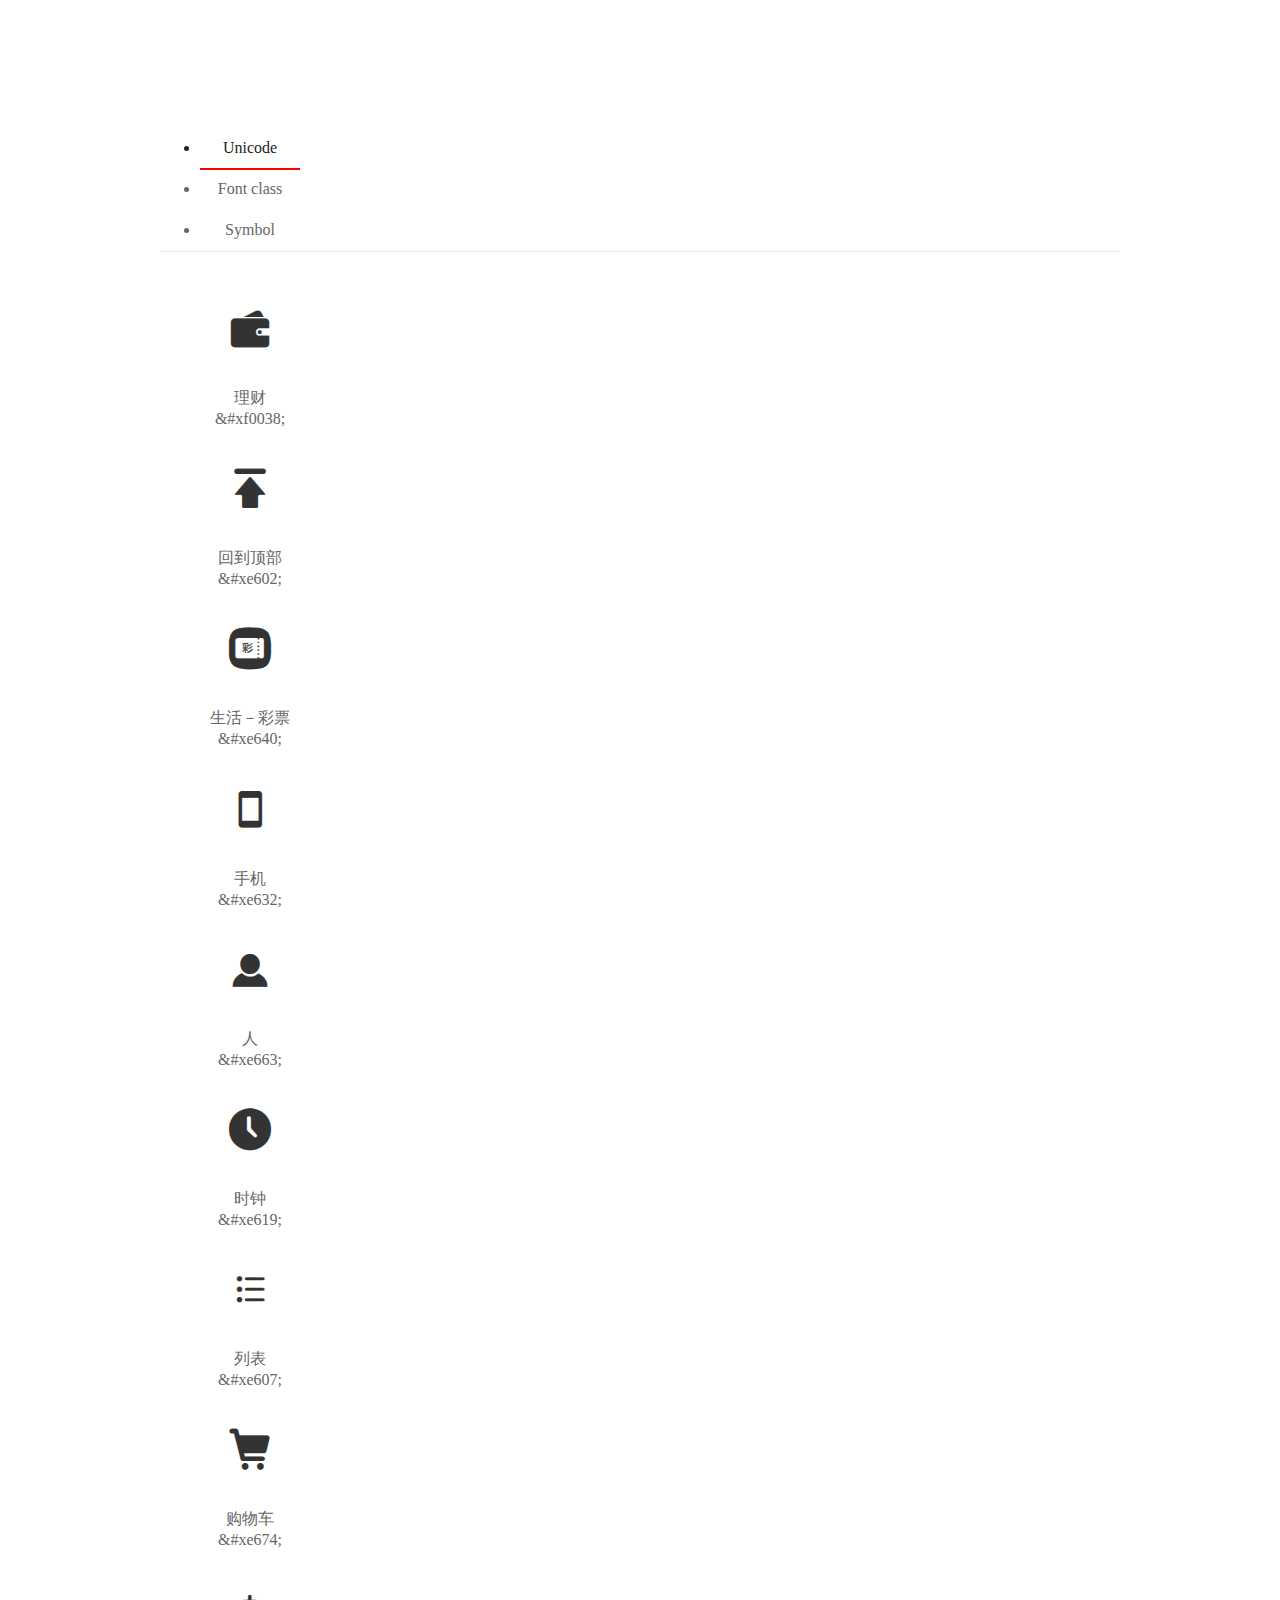
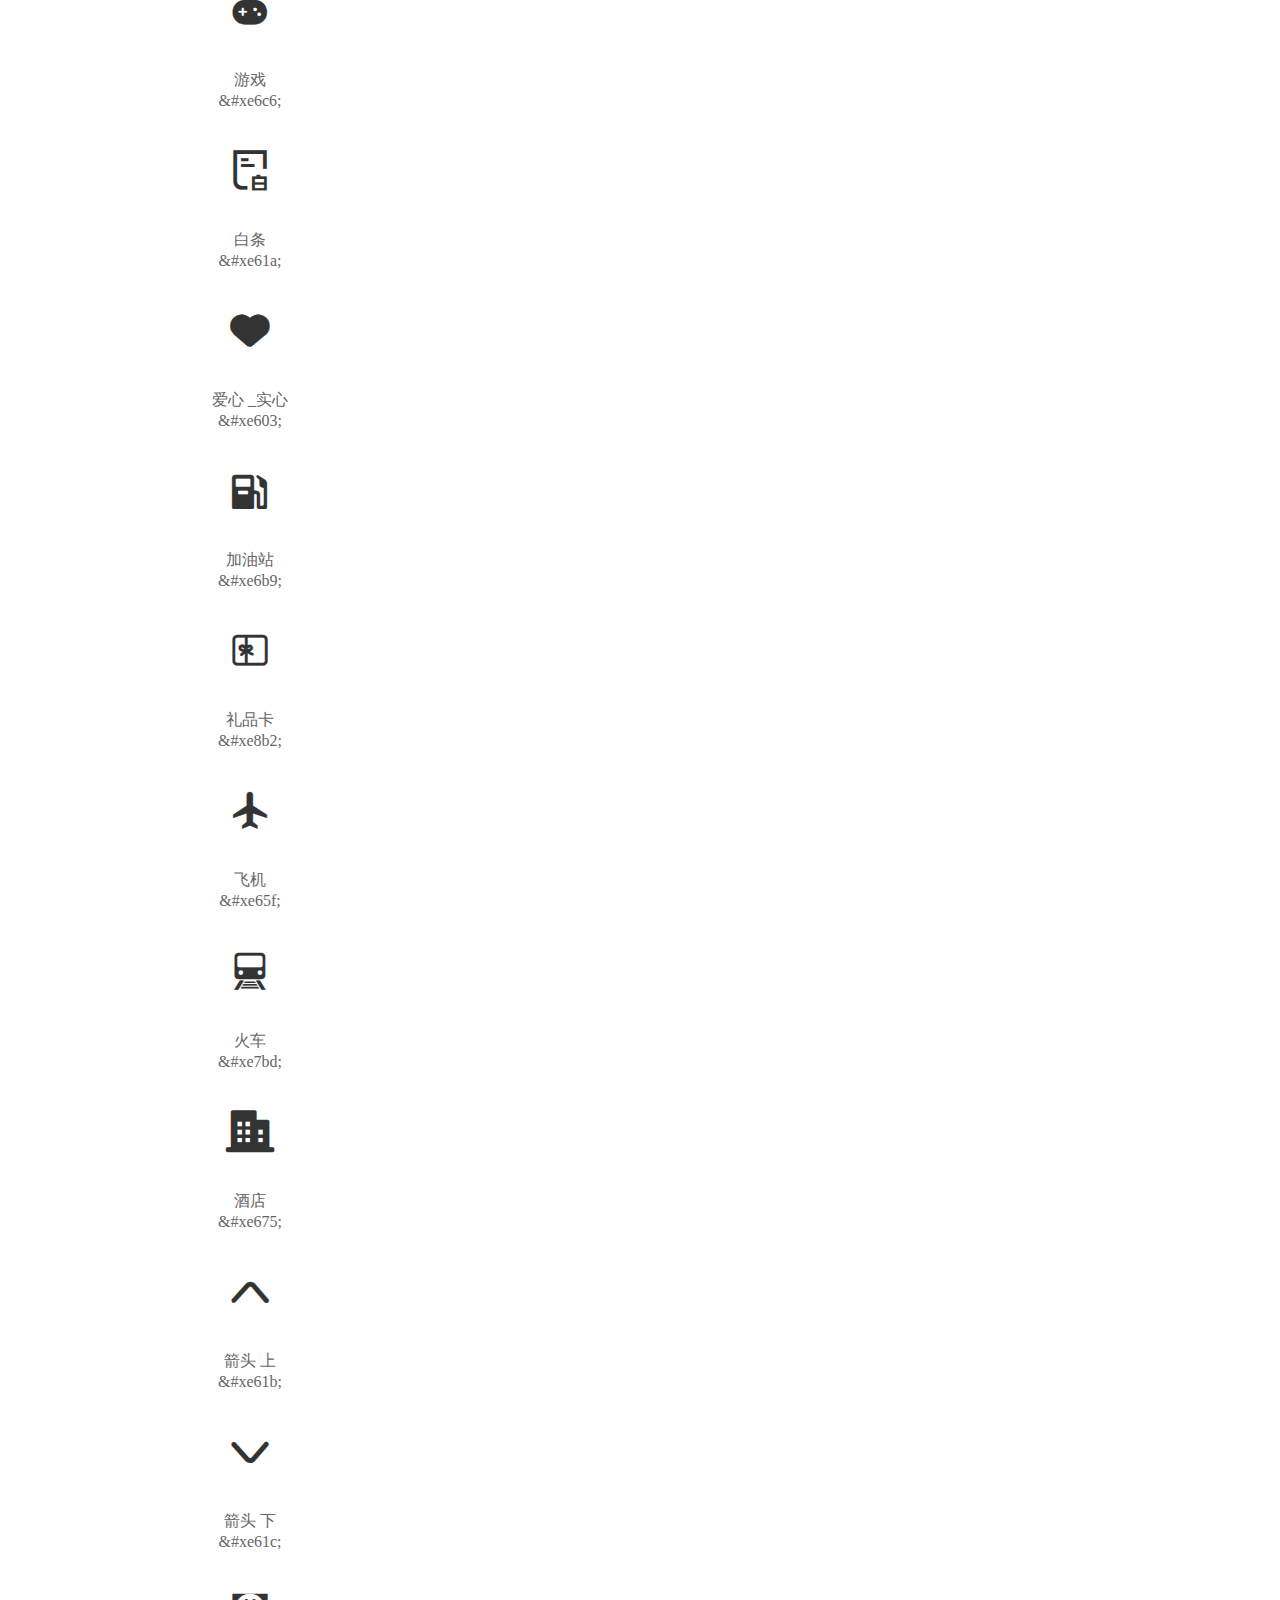
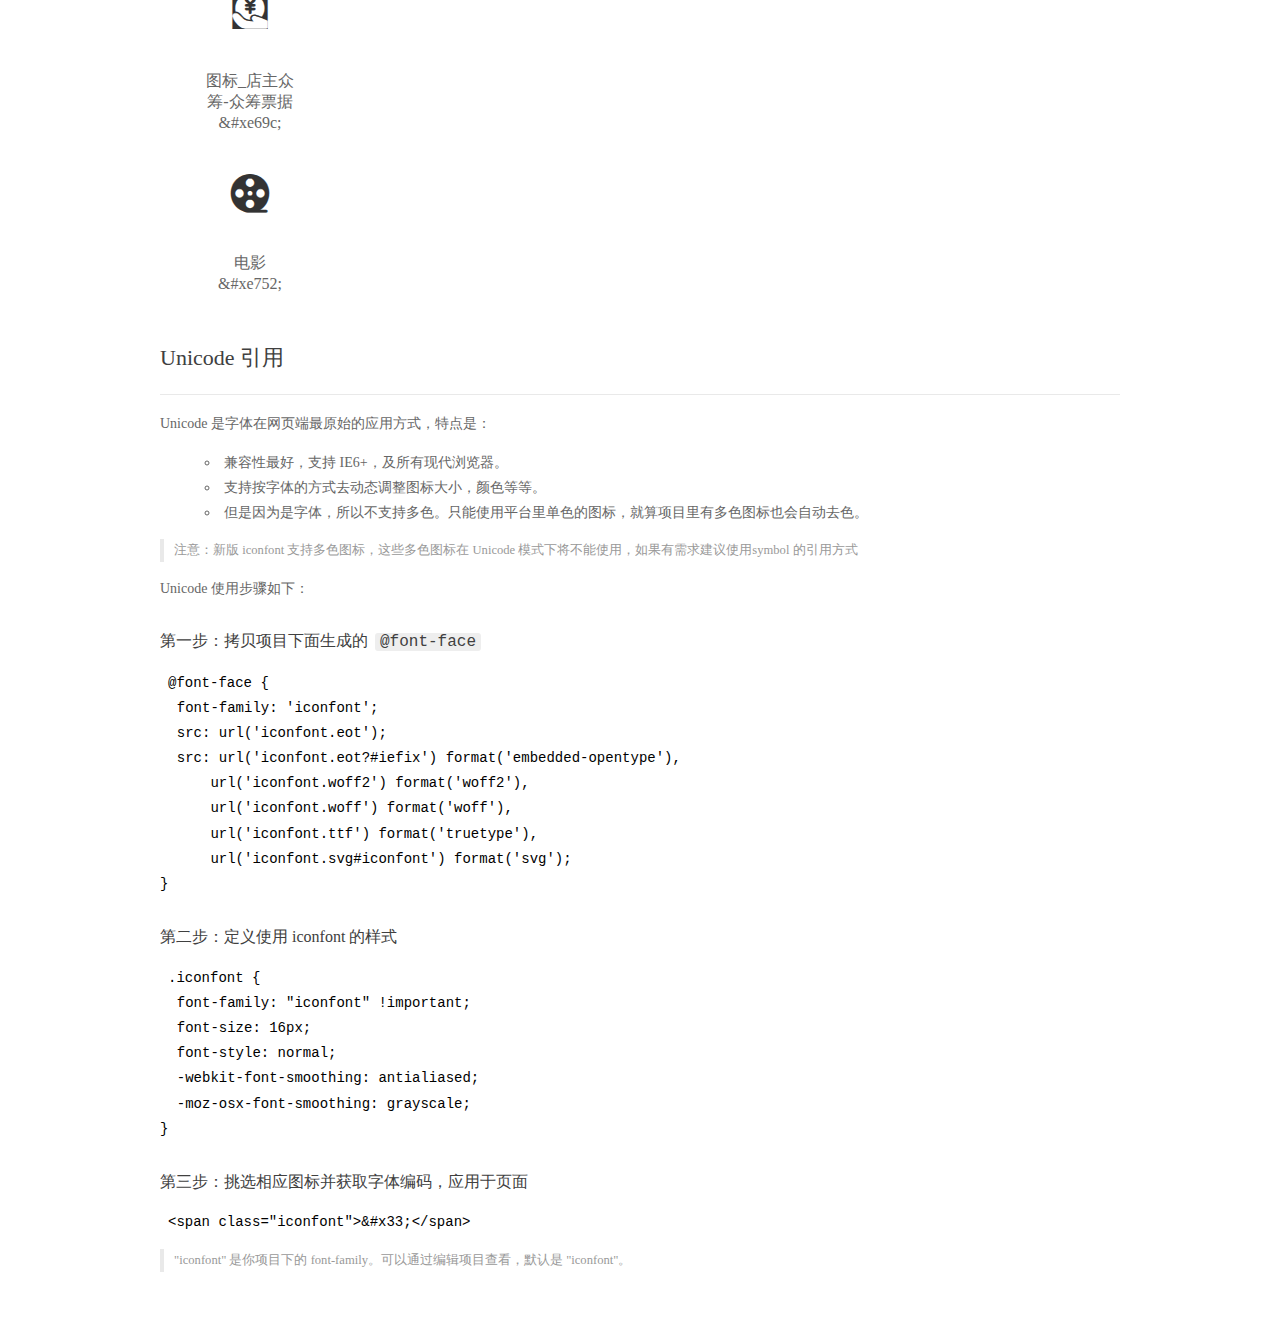
<file: font/demo_index.html>
<!DOCTYPE html>
<html>
<head>
  <meta charset="utf-8"/>
  <title>IconFont Demo</title>
  <link rel="shortcut icon" href="//img.alicdn.com/imgextra/i2/O1CN01ZyAlrn1MwaMhqz36G_!!6000000001499-73-tps-64-64.ico" type="image/x-icon"/>
  <link rel="icon" type="image/svg+xml" href="//img.alicdn.com/imgextra/i4/O1CN01EYTRnJ297D6vehehJ_!!6000000008020-55-tps-64-64.svg"/>
  <link rel="stylesheet" href="https://g.alicdn.com/thx/cube/1.3.2/cube.min.css">
  <link rel="stylesheet" href="demo.css">
  <link rel="stylesheet" href="iconfont.css">
  <script src="iconfont.js"></script>
  <!-- jQuery -->
  <script src="https://a1.alicdn.com/oss/uploads/2018/12/26/7bfddb60-08e8-11e9-9b04-53e73bb6408b.js"></script>
  <!-- 代码高亮 -->
  <script src="https://a1.alicdn.com/oss/uploads/2018/12/26/a3f714d0-08e6-11e9-8a15-ebf944d7534c.js"></script>
</head>
<body>
  <div class="main">
    <h1 class="logo"><a href="https://www.iconfont.cn/" title="iconfont 首页" target="_blank">&#xe86b;</a></h1>
    <div class="nav-tabs">
      <ul id="tabs" class="dib-box">
        <li class="dib active"><span>Unicode</span></li>
        <li class="dib"><span>Font class</span></li>
        <li class="dib"><span>Symbol</span></li>
      </ul>
      
    </div>
    <div class="tab-container">
      <div class="content unicode" style="display: block;">
          <ul class="icon_lists dib-box">
          
            <li class="dib">
              <span class="icon iconfont">&#xf0038;</span>
                <div class="name">理财</div>
                <div class="code-name">&amp;#xf0038;</div>
              </li>
          
            <li class="dib">
              <span class="icon iconfont">&#xe602;</span>
                <div class="name">回到顶部</div>
                <div class="code-name">&amp;#xe602;</div>
              </li>
          
            <li class="dib">
              <span class="icon iconfont">&#xe640;</span>
                <div class="name">生活－彩票</div>
                <div class="code-name">&amp;#xe640;</div>
              </li>
          
            <li class="dib">
              <span class="icon iconfont">&#xe632;</span>
                <div class="name">手机</div>
                <div class="code-name">&amp;#xe632;</div>
              </li>
          
            <li class="dib">
              <span class="icon iconfont">&#xe663;</span>
                <div class="name">人</div>
                <div class="code-name">&amp;#xe663;</div>
              </li>
          
            <li class="dib">
              <span class="icon iconfont">&#xe619;</span>
                <div class="name">时钟</div>
                <div class="code-name">&amp;#xe619;</div>
              </li>
          
            <li class="dib">
              <span class="icon iconfont">&#xe607;</span>
                <div class="name">列表</div>
                <div class="code-name">&amp;#xe607;</div>
              </li>
          
            <li class="dib">
              <span class="icon iconfont">&#xe674;</span>
                <div class="name">购物车</div>
                <div class="code-name">&amp;#xe674;</div>
              </li>
          
            <li class="dib">
              <span class="icon iconfont">&#xe6c6;</span>
                <div class="name">游戏</div>
                <div class="code-name">&amp;#xe6c6;</div>
              </li>
          
            <li class="dib">
              <span class="icon iconfont">&#xe61a;</span>
                <div class="name">白条</div>
                <div class="code-name">&amp;#xe61a;</div>
              </li>
          
            <li class="dib">
              <span class="icon iconfont">&#xe603;</span>
                <div class="name">爱心 _实心</div>
                <div class="code-name">&amp;#xe603;</div>
              </li>
          
            <li class="dib">
              <span class="icon iconfont">&#xe6b9;</span>
                <div class="name">加油站</div>
                <div class="code-name">&amp;#xe6b9;</div>
              </li>
          
            <li class="dib">
              <span class="icon iconfont">&#xe8b2;</span>
                <div class="name">礼品卡</div>
                <div class="code-name">&amp;#xe8b2;</div>
              </li>
          
            <li class="dib">
              <span class="icon iconfont">&#xe65f;</span>
                <div class="name">飞机</div>
                <div class="code-name">&amp;#xe65f;</div>
              </li>
          
            <li class="dib">
              <span class="icon iconfont">&#xe7bd;</span>
                <div class="name">火车</div>
                <div class="code-name">&amp;#xe7bd;</div>
              </li>
          
            <li class="dib">
              <span class="icon iconfont">&#xe675;</span>
                <div class="name">酒店</div>
                <div class="code-name">&amp;#xe675;</div>
              </li>
          
            <li class="dib">
              <span class="icon iconfont">&#xe61b;</span>
                <div class="name">箭头 上</div>
                <div class="code-name">&amp;#xe61b;</div>
              </li>
          
            <li class="dib">
              <span class="icon iconfont">&#xe61c;</span>
                <div class="name">箭头 下</div>
                <div class="code-name">&amp;#xe61c;</div>
              </li>
          
            <li class="dib">
              <span class="icon iconfont">&#xe69c;</span>
                <div class="name">图标_店主众筹-众筹票据</div>
                <div class="code-name">&amp;#xe69c;</div>
              </li>
          
            <li class="dib">
              <span class="icon iconfont">&#xe752;</span>
                <div class="name">电影</div>
                <div class="code-name">&amp;#xe752;</div>
              </li>
          
          </ul>
          <div class="article markdown">
          <h2 id="unicode-">Unicode 引用</h2>
          <hr>

          <p>Unicode 是字体在网页端最原始的应用方式，特点是：</p>
          <ul>
            <li>兼容性最好，支持 IE6+，及所有现代浏览器。</li>
            <li>支持按字体的方式去动态调整图标大小，颜色等等。</li>
            <li>但是因为是字体，所以不支持多色。只能使用平台里单色的图标，就算项目里有多色图标也会自动去色。</li>
          </ul>
          <blockquote>
            <p>注意：新版 iconfont 支持多色图标，这些多色图标在 Unicode 模式下将不能使用，如果有需求建议使用symbol 的引用方式</p>
          </blockquote>
          <p>Unicode 使用步骤如下：</p>
          <h3 id="-font-face">第一步：拷贝项目下面生成的 <code>@font-face</code></h3>
<pre><code class="language-css"
>@font-face {
  font-family: 'iconfont';
  src: url('iconfont.eot');
  src: url('iconfont.eot?#iefix') format('embedded-opentype'),
      url('iconfont.woff2') format('woff2'),
      url('iconfont.woff') format('woff'),
      url('iconfont.ttf') format('truetype'),
      url('iconfont.svg#iconfont') format('svg');
}
</code></pre>
          <h3 id="-iconfont-">第二步：定义使用 iconfont 的样式</h3>
<pre><code class="language-css"
>.iconfont {
  font-family: "iconfont" !important;
  font-size: 16px;
  font-style: normal;
  -webkit-font-smoothing: antialiased;
  -moz-osx-font-smoothing: grayscale;
}
</code></pre>
          <h3 id="-">第三步：挑选相应图标并获取字体编码，应用于页面</h3>
<pre>
<code class="language-html"
>&lt;span class="iconfont"&gt;&amp;#x33;&lt;/span&gt;
</code></pre>
          <blockquote>
            <p>"iconfont" 是你项目下的 font-family。可以通过编辑项目查看，默认是 "iconfont"。</p>
          </blockquote>
          </div>
      </div>
      <div class="content font-class">
        <ul class="icon_lists dib-box">
          
          <li class="dib">
            <span class="icon iconfont icon-licai"></span>
            <div class="name">
              理财
            </div>
            <div class="code-name">.icon-licai
            </div>
          </li>
          
          <li class="dib">
            <span class="icon iconfont icon-tubiao02"></span>
            <div class="name">
              回到顶部
            </div>
            <div class="code-name">.icon-tubiao02
            </div>
          </li>
          
          <li class="dib">
            <span class="icon iconfont icon-shenghuocaipiao"></span>
            <div class="name">
              生活－彩票
            </div>
            <div class="code-name">.icon-shenghuocaipiao
            </div>
          </li>
          
          <li class="dib">
            <span class="icon iconfont icon-shouji"></span>
            <div class="name">
              手机
            </div>
            <div class="code-name">.icon-shouji
            </div>
          </li>
          
          <li class="dib">
            <span class="icon iconfont icon-wo"></span>
            <div class="name">
              人
            </div>
            <div class="code-name">.icon-wo
            </div>
          </li>
          
          <li class="dib">
            <span class="icon iconfont icon-time"></span>
            <div class="name">
              时钟
            </div>
            <div class="code-name">.icon-time
            </div>
          </li>
          
          <li class="dib">
            <span class="icon iconfont icon-liebiao"></span>
            <div class="name">
              列表
            </div>
            <div class="code-name">.icon-liebiao
            </div>
          </li>
          
          <li class="dib">
            <span class="icon iconfont icon-gwc"></span>
            <div class="name">
              购物车
            </div>
            <div class="code-name">.icon-gwc
            </div>
          </li>
          
          <li class="dib">
            <span class="icon iconfont icon-youxi"></span>
            <div class="name">
              游戏
            </div>
            <div class="code-name">.icon-youxi
            </div>
          </li>
          
          <li class="dib">
            <span class="icon iconfont icon-baitiao"></span>
            <div class="name">
              白条
            </div>
            <div class="code-name">.icon-baitiao
            </div>
          </li>
          
          <li class="dib">
            <span class="icon iconfont icon-aixin_shixin"></span>
            <div class="name">
              爱心 _实心
            </div>
            <div class="code-name">.icon-aixin_shixin
            </div>
          </li>
          
          <li class="dib">
            <span class="icon iconfont icon-jiayouzhan"></span>
            <div class="name">
              加油站
            </div>
            <div class="code-name">.icon-jiayouzhan
            </div>
          </li>
          
          <li class="dib">
            <span class="icon iconfont icon-lipinka"></span>
            <div class="name">
              礼品卡
            </div>
            <div class="code-name">.icon-lipinka
            </div>
          </li>
          
          <li class="dib">
            <span class="icon iconfont icon-feiji"></span>
            <div class="name">
              飞机
            </div>
            <div class="code-name">.icon-feiji
            </div>
          </li>
          
          <li class="dib">
            <span class="icon iconfont icon-huoche"></span>
            <div class="name">
              火车
            </div>
            <div class="code-name">.icon-huoche
            </div>
          </li>
          
          <li class="dib">
            <span class="icon iconfont icon-jiudian"></span>
            <div class="name">
              酒店
            </div>
            <div class="code-name">.icon-jiudian
            </div>
          </li>
          
          <li class="dib">
            <span class="icon iconfont icon-jiantoushang"></span>
            <div class="name">
              箭头 上
            </div>
            <div class="code-name">.icon-jiantoushang
            </div>
          </li>
          
          <li class="dib">
            <span class="icon iconfont icon-jiantouxia"></span>
            <div class="name">
              箭头 下
            </div>
            <div class="code-name">.icon-jiantouxia
            </div>
          </li>
          
          <li class="dib">
            <span class="icon iconfont icon-tubiao_dianzhuzhongchou-zhongchoupiaoju"></span>
            <div class="name">
              图标_店主众筹-众筹票据
            </div>
            <div class="code-name">.icon-tubiao_dianzhuzhongchou-zhongchoupiaoju
            </div>
          </li>
          
          <li class="dib">
            <span class="icon iconfont icon-dianying"></span>
            <div class="name">
              电影
            </div>
            <div class="code-name">.icon-dianying
            </div>
          </li>
          
        </ul>
        <div class="article markdown">
        <h2 id="font-class-">font-class 引用</h2>
        <hr>

        <p>font-class 是 Unicode 使用方式的一种变种，主要是解决 Unicode 书写不直观，语意不明确的问题。</p>
        <p>与 Unicode 使用方式相比，具有如下特点：</p>
        <ul>
          <li>兼容性良好，支持 IE8+，及所有现代浏览器。</li>
          <li>相比于 Unicode 语意明确，书写更直观。可以很容易分辨这个 icon 是什么。</li>
          <li>因为使用 class 来定义图标，所以当要替换图标时，只需要修改 class 里面的 Unicode 引用。</li>
          <li>不过因为本质上还是使用的字体，所以多色图标还是不支持的。</li>
        </ul>
        <p>使用步骤如下：</p>
        <h3 id="-fontclass-">第一步：引入项目下面生成的 fontclass 代码：</h3>
<pre><code class="language-html">&lt;link rel="stylesheet" href="./iconfont.css"&gt;
</code></pre>
        <h3 id="-">第二步：挑选相应图标并获取类名，应用于页面：</h3>
<pre><code class="language-html">&lt;span class="iconfont icon-xxx"&gt;&lt;/span&gt;
</code></pre>
        <blockquote>
          <p>"
            iconfont" 是你项目下的 font-family。可以通过编辑项目查看，默认是 "iconfont"。</p>
        </blockquote>
      </div>
      </div>
      <div class="content symbol">
          <ul class="icon_lists dib-box">
          
            <li class="dib">
                <svg class="icon svg-icon" aria-hidden="true">
                  <use xlink:href="#icon-licai"></use>
                </svg>
                <div class="name">理财</div>
                <div class="code-name">#icon-licai</div>
            </li>
          
            <li class="dib">
                <svg class="icon svg-icon" aria-hidden="true">
                  <use xlink:href="#icon-tubiao02"></use>
                </svg>
                <div class="name">回到顶部</div>
                <div class="code-name">#icon-tubiao02</div>
            </li>
          
            <li class="dib">
                <svg class="icon svg-icon" aria-hidden="true">
                  <use xlink:href="#icon-shenghuocaipiao"></use>
                </svg>
                <div class="name">生活－彩票</div>
                <div class="code-name">#icon-shenghuocaipiao</div>
            </li>
          
            <li class="dib">
                <svg class="icon svg-icon" aria-hidden="true">
                  <use xlink:href="#icon-shouji"></use>
                </svg>
                <div class="name">手机</div>
                <div class="code-name">#icon-shouji</div>
            </li>
          
            <li class="dib">
                <svg class="icon svg-icon" aria-hidden="true">
                  <use xlink:href="#icon-wo"></use>
                </svg>
                <div class="name">人</div>
                <div class="code-name">#icon-wo</div>
            </li>
          
            <li class="dib">
                <svg class="icon svg-icon" aria-hidden="true">
                  <use xlink:href="#icon-time"></use>
                </svg>
                <div class="name">时钟</div>
                <div class="code-name">#icon-time</div>
            </li>
          
            <li class="dib">
                <svg class="icon svg-icon" aria-hidden="true">
                  <use xlink:href="#icon-liebiao"></use>
                </svg>
                <div class="name">列表</div>
                <div class="code-name">#icon-liebiao</div>
            </li>
          
            <li class="dib">
                <svg class="icon svg-icon" aria-hidden="true">
                  <use xlink:href="#icon-gwc"></use>
                </svg>
                <div class="name">购物车</div>
                <div class="code-name">#icon-gwc</div>
            </li>
          
            <li class="dib">
                <svg class="icon svg-icon" aria-hidden="true">
                  <use xlink:href="#icon-youxi"></use>
                </svg>
                <div class="name">游戏</div>
                <div class="code-name">#icon-youxi</div>
            </li>
          
            <li class="dib">
                <svg class="icon svg-icon" aria-hidden="true">
                  <use xlink:href="#icon-baitiao"></use>
                </svg>
                <div class="name">白条</div>
                <div class="code-name">#icon-baitiao</div>
            </li>
          
            <li class="dib">
                <svg class="icon svg-icon" aria-hidden="true">
                  <use xlink:href="#icon-aixin_shixin"></use>
                </svg>
                <div class="name">爱心 _实心</div>
                <div class="code-name">#icon-aixin_shixin</div>
            </li>
          
            <li class="dib">
                <svg class="icon svg-icon" aria-hidden="true">
                  <use xlink:href="#icon-jiayouzhan"></use>
                </svg>
                <div class="name">加油站</div>
                <div class="code-name">#icon-jiayouzhan</div>
            </li>
          
            <li class="dib">
                <svg class="icon svg-icon" aria-hidden="true">
                  <use xlink:href="#icon-lipinka"></use>
                </svg>
                <div class="name">礼品卡</div>
                <div class="code-name">#icon-lipinka</div>
            </li>
          
            <li class="dib">
                <svg class="icon svg-icon" aria-hidden="true">
                  <use xlink:href="#icon-feiji"></use>
                </svg>
                <div class="name">飞机</div>
                <div class="code-name">#icon-feiji</div>
            </li>
          
            <li class="dib">
                <svg class="icon svg-icon" aria-hidden="true">
                  <use xlink:href="#icon-huoche"></use>
                </svg>
                <div class="name">火车</div>
                <div class="code-name">#icon-huoche</div>
            </li>
          
            <li class="dib">
                <svg class="icon svg-icon" aria-hidden="true">
                  <use xlink:href="#icon-jiudian"></use>
                </svg>
                <div class="name">酒店</div>
                <div class="code-name">#icon-jiudian</div>
            </li>
          
            <li class="dib">
                <svg class="icon svg-icon" aria-hidden="true">
                  <use xlink:href="#icon-jiantoushang"></use>
                </svg>
                <div class="name">箭头 上</div>
                <div class="code-name">#icon-jiantoushang</div>
            </li>
          
            <li class="dib">
                <svg class="icon svg-icon" aria-hidden="true">
                  <use xlink:href="#icon-jiantouxia"></use>
                </svg>
                <div class="name">箭头 下</div>
                <div class="code-name">#icon-jiantouxia</div>
            </li>
          
            <li class="dib">
                <svg class="icon svg-icon" aria-hidden="true">
                  <use xlink:href="#icon-tubiao_dianzhuzhongchou-zhongchoupiaoju"></use>
                </svg>
                <div class="name">图标_店主众筹-众筹票据</div>
                <div class="code-name">#icon-tubiao_dianzhuzhongchou-zhongchoupiaoju</div>
            </li>
          
            <li class="dib">
                <svg class="icon svg-icon" aria-hidden="true">
                  <use xlink:href="#icon-dianying"></use>
                </svg>
                <div class="name">电影</div>
                <div class="code-name">#icon-dianying</div>
            </li>
          
          </ul>
          <div class="article markdown">
          <h2 id="symbol-">Symbol 引用</h2>
          <hr>

          <p>这是一种全新的使用方式，应该说这才是未来的主流，也是平台目前推荐的用法。相关介绍可以参考这篇<a href="">文章</a>
            这种用法其实是做了一个 SVG 的集合，与另外两种相比具有如下特点：</p>
          <ul>
            <li>支持多色图标了，不再受单色限制。</li>
            <li>通过一些技巧，支持像字体那样，通过 <code>font-size</code>, <code>color</code> 来调整样式。</li>
            <li>兼容性较差，支持 IE9+，及现代浏览器。</li>
            <li>浏览器渲染 SVG 的性能一般，还不如 png。</li>
          </ul>
          <p>使用步骤如下：</p>
          <h3 id="-symbol-">第一步：引入项目下面生成的 symbol 代码：</h3>
<pre><code class="language-html">&lt;script src="./iconfont.js"&gt;&lt;/script&gt;
</code></pre>
          <h3 id="-css-">第二步：加入通用 CSS 代码（引入一次就行）：</h3>
<pre><code class="language-html">&lt;style&gt;
.icon {
  width: 1em;
  height: 1em;
  vertical-align: -0.15em;
  fill: currentColor;
  overflow: hidden;
}
&lt;/style&gt;
</code></pre>
          <h3 id="-">第三步：挑选相应图标并获取类名，应用于页面：</h3>
<pre><code class="language-html">&lt;svg class="icon" aria-hidden="true"&gt;
  &lt;use xlink:href="#icon-xxx"&gt;&lt;/use&gt;
&lt;/svg&gt;
</code></pre>
          </div>
      </div>

    </div>
  </div>
  <script>
  $(document).ready(function () {
      $('.tab-container .content:first').show()

      $('#tabs li').click(function (e) {
        var tabContent = $('.tab-container .content')
        var index = $(this).index()

        if ($(this).hasClass('active')) {
          return
        } else {
          $('#tabs li').removeClass('active')
          $(this).addClass('active')

          tabContent.hide().eq(index).fadeIn()
        }
      })
    })
  </script>
</body>
</html>
</file>
<file: css/base.css>
*{
    margin: 0;
    padding: 0;
}
body{
    min-width: 1200px;
}
body,button,input,select,textarea{
    font: 12px/1 "Microsoft Yahei",Tahoma,Helvetica,Arial,SimSun,sans-serif;
}
h1,h2,h3,h4,h5,h6{
    font-size: 100%;
    font-weight: normal;
}
ul{
    list-style-type: none;
}
a{
    text-decoration: none;
}
</file>
<file: css/common.css>
/* common style */
.container{
    margin: 0 auto;
    width: 1200px;
}
.link{
    color: #4d555d;
}
.link:hover{
    color: #f01414;
}
.fl{
    float: left;
}
.fr{
    float: right;
}
.cf:after{
    content: "";
    display: block;
    clear: both;
}
/* hide text */
.text-hidden{
    text-indent: -999px;
    overflow: hidden;
}
/* if text is too long, show ... */
.text-ellipsis{
    text-overflow: ellipsis;
    white-space: nowrap;
    overflow: hidden;
}
</file>
<file: css/style.css>
@import url(../font/iconfont.css);

/* nav-site */
.nav-site{
    width: 100%;
    background-color: #f3f5f7;
}
.nav-site .container{
    height: 44px;
    line-height: 44px;
    border-bottom: 1px solid #cdd0d4;
}
.nav-site-login{
    color: #f01414;
    margin-left: 15px;
}
.nav-site-signup,.nav-site-mobile{
    margin-left: 10px;
}
.nav-site-category{
    margin: 0 10px;
}
.nav-site-service{
    margin-right: 15px;
}
.nav-site .dropdown{
    position: relative;
}
.dropdown-toggle{
    display: block;
    height: 44px;
    border-left: 1px solid #f3f5f7;
    border-right: 1px solid #f3f5f7;
    padding: 0 12px;
}
.dropdown-arrow{
    display: inline-block;
    vertical-align: middle;
    line-height: 1;
    width: 14px;
}
.site .dropdown-arrow{
    margin-left: 5px;
}
.site-active .dropdown-arrow{
    transform: rotate(180deg);
    -o-transform: rotate(180deg);
    -ms-transform: rotate(180deg);
    -moz-transform: rotate(180deg);
    -webkit-transform: rotate(180deg);
}
.transition{
    transition: all 1s;
    -o-transition: all 1s;
    -ms-transition: all 1s;
    -moz-transition: all 1s;
    -webkit-transition: all 1s;
}
.nav-site .dropdown-layer{
    position: absolute;
    top:43px;
    border:1px solid #cdd0d4;
    background-color: white;
    border-top:none;
    z-index: 200;
    display: none;
    overflow: hidden;
}
/* css drop down menu styles */
.fadeOut{
    visibility: hidden;
    opacity: 0;
}
.sildeUpDownCollapse{
    height: 0 !important;
    padding-top: 0 !important;
    padding-bottom: 0 !important;
}
.sildeLeftRightCollapse{
    width: 0 !important;
    padding-left: 0 !important;
    padding-right: 0 !important;
}
.dropdown-left{
    left: 0;
}
.dropdown-right{
    right: 0;
}
.site-item{
    display: block;
    height: 30px;
    line-height: 30px;
    white-space: nowrap;     
    padding: 0 12px;
}
.site-item:hover{
    background-color: #f3f5f7;
}
.site-active .dropdown-toggle{
    background-color: #fff;
    border-color: #cdd0d4;
}
/* data loading image */
.data-loading{
    background: url(../img/loading.gif) no-repeat;
    height: 40px;
    width: 40px;
    margin: 20px auto;
    display: block;
}
/* header */
.header{
    width: 100%;
    height: 124px;
    background-color: #f3f5f7;
}
.header-logo{
    display: block;
    width: 136px;
    height: 48px;
    background: url(../img/header-logo.png) no-repeat;
    margin: 36px 0 0 15px;
}
/* search box */
.search{
    position: relative;
    border: 1px solid #cfd2d5;
    margin: 36px 49px 0 145px;
}
.search-inputbox{
    width: 585px;
    height: 40px;
    padding: 0 10px;
    border: none;
    outline: none;
    background-color: white;
}
.search-btn{
    width:73px;
    height: 40px;
    line-height: 40px;
    text-align: center;
    background-color: #07111b;
    font-size: 14px;
    color: white;
    cursor: pointer;
    border: none;
}
.search-layer{
    position: absolute;
    top:100%; 
    left: -1px;
    width: 100%;
    border: 1px solid #cfd2d5;
    background-color: white;
    display: none;
    overflow: hidden;
}
.search-layer-item{
    height: 24px;
    line-height: 24px;
    cursor: pointer;
    padding: 0 10px;
}
.search-layer-item:hover{
    background-color: #f3f5f7;
}
/* cart */
.cart{
    position: relative;
    margin: 36px 15px 0 0;
}
.cart:hover{
    box-shadow: 0 0 10px rgba(0,0,0,0.3);
}
.cart-toggle{
    width: 160px;
    height: 42px;
    line-height: 42px;
    background-color: #f01414;
    color: white;
    font-size: 14px;
    position: relative;
    z-index: 100;
}
.cart-toggle .iconfont{
    display: inline-block;
    margin-left: 13px;
}
.cart-toggle span{
    margin-left: 13px;
}
.cart-toggle:hover{
    background-color: white;
    color: #f01414;
}
.cart-layer{
    width: 320px;
    height: 130px;
    padding: 0 10px;
    border: 1px solid #bbb;
    /* background: white url(../img/empty-cart.PNG) no-repeat center; */
    background-color: white;
    box-shadow: 0 0 10px rgba(0,0,0,0.3);
    position: absolute;
    top: 40px;
    right: -1px;
    display: none;
    overflow: hidden;
    list-style-type: none;
    z-index: 99;
}
.cart-active .dropdown-arrow{
    transform: rotate(180deg);
    -o-transform: rotate(180deg);
    -ms-transform: rotate(180deg);
    -moz-transform: rotate(180deg);
    -webkit-transform: rotate(180deg);
}
.cart-layer li{
    height: 50px;
    line-height: 50px;
    color: black;
    padding-left: 10px;
    font-size: 16px;
}
.cart-layer .cart-item{
    color: gray;
    font-size: 14px;
    font-weight: 600;
    height: 60px;
    position: relative;
    border-top: 1px solid gray;
}
.cart-item img{
    position: absolute;
    top: 5px;
    left: 5px;
    height: 50px;
}
.cart-item .item-title,.cart-item .delete-btn,.cart-item .item-detail{
    position: absolute;
    height: 20px;
    line-height: 20px;
}
.cart-item .item-title{
    top: 10px;
    left: 65px;
}
.cart-item .delete-btn{
    top: 10px;
    right: 5px;
}
.cart-item .item-detail{
    top: 30px;
    left: 65px;
    color: rgb(56, 55, 55);
}
.cart .cart-item-total{
    height: 60px;
    line-height: 60px;
    font-size: 12px;
    border-top: 1px solid gray;
}
.cart .goto-cart{
    float: right;
    width: 100px;
    height: 30px;
    line-height: 30px;
    text-align: center;
    color: white;
    background: #f01414;
    border: none;
    margin-top: 15px;
    border-radius: 3px;
    font-size: 16px;
}
/* main navigation bar */
.nav-main{
    width: 100%;
    height: 48px;
    background-color: #07111b;
    margin-bottom: 8px;
    text-indent: 232px;
}
.nav-main a{
    color: white;
    font-size: 14px;
    line-height: 48px;
    margin-right: 50px;
}
/* focus */
.focus{
    width: 100%;
    height: 504px;
    background-color: white;
    margin-bottom: 8px;
}
/* category */
.category{
    width: 208px;
    height: 566px;
    margin-top: -64px;
    background-color: #f01414;
    color: white;
    font-size: 14px;
}
.category .dropdown-link{
    color: white;
}
.category-title{
    height: 56px;
    line-height: 56px;
    padding: 0 16px;
    background-color: #c81414;
    display: block;
    color: white;
}
.category-title .iconfont{
    display: inline-block;
    margin-right: 10px;
    font-size: 16px;
}
.category-list{
    position: relative;
}
.category-list .right-arrow{
    font-family: simsun;
    float: right;
    font-weight: bold;
}
.category-list .dropdown-toggle{
    border: none;
    height: 36.5px;
    line-height: 36.5px;
    padding: 0 16px;
    font-style: normal;
}
.category-active .dropdown-toggle{
    background-color: white;
}
.category-active .dropdown-toggle,
.category-active .dropdown-link{
    color: #f01414;   
}
.category-list .dropdown-layer{
    position: absolute;
    top: 0;
    left: 100%;
    padding: 8px 0 31px 0;
    background-color: white;
    box-shadow: 5px 5px 5px rgba(0,0,0,0.1);
    display: none;
    min-height: 472px;
    width: 744px;
    overflow: hidden;
    z-index: 100;
}
.category-detail{
    margin-top: 24px;
    line-height: 20px;
    width: 744px;
}
.category-detail-title{
    width: 84px;
    padding-right: 16px;
    border-right: 1px solid #d9dde1;
    text-align: right;
}
.category-detail-title-link{
    color: #07111b;
    font-weight: bold;
}
.category-detail-item{
    padding-left: 15px;
    width: 592px;
}
.category-detail-item .link{
    margin-right: 16px;
    display: inline-block;
}
.category .data-loading{
    margin: 200px auto;
}

/* sidebar in foucs area */
.focus-sidebar{
    width: 249px;
}
.focus-news{
    padding: 7px 20px 12px;
    border: 1px solid #d9dde1;
    border-bottom: none;
    background-color: white;
}
.focus-news-head{
    height: 38px;
    line-height: 38px;
}
.focus-news-title{
    color: #f01414;
    font-size: 16px;
}
.focus-news-body{
    line-height: 28px;
}
.focus-services{
    background-color: white;
    border-left: 1px solid #d9dde1;
}
.focus-service-item{
    width: 61px;
    height: 71px;
    border-top: 1px solid #d9dde1;
    border-right: 1px solid #d9dde1;
}
.focus-service-item .iconfont,.focus-service-text{
    display: inline-block;
    width: 100%;
    text-align: center;
}
.focus-service-item .iconfont{
    margin-top: 17px;
    color: #f67272;
    font-size: 22px;
}
.focus-service-text{
    margin-top: 6px;
    color: #656c73;
}
.focus-ad{
    width: 100%;
    height: 90px;
    background: url(../img/focus-ad.png) 0 0 no-repeat;
}
/* banner slider */
.focus-slider{
    width: 728px;
    height: 504px;
    margin-left: 8px;
    position: relative;
    overflow: hidden;
}
.slider-dots-container{
    position: absolute;
    bottom: 24px;
    left: 50%;
    margin-left: -42px;
    list-style: none;
}
.slider-dot{
    width: 12px;
    height: 12px;
    margin-right: 12px;
    border-radius: 50%;
    border: 1px solid #f7f8f9;
    background-color: #313a43;
    cursor: pointer;
}
.slider-dot-active{
    background-color: #f7f8f9;
    border:1px solid #858b92;
}
.slider-control{
    position: absolute;
    top:50%;
    margin-top: -31px;
    width: 28px;
    height: 62px;
    line-height: 62px;
    background-color: rgba(0,0,0,0.5);
    color: white;
    font-size: 22px;
    font-family: simsun;
    text-align: center;
    display: none;
}
.slider-left{
    left: 0;
}
.slider-right{
    right: 0;
}
.slider-fade .slider-item{
    position: absolute;
    top: 0;
    left: 0;
    width: 100%;
    height: 100%;
    display: none;
}
.slider-slide .slider-item{
    position: absolute;
    top: 0;
    left: 100%;
    width: 100%;
    height: 100%;
}

/* today recommend products area style*/
.todays{
    margin-bottom: 10px;
}
.todays-slider{
    width: 100%;
    height: 158px;
    position: relative;
    overflow: hidden;
}
.todays-slider .slider-img{
    float: left;
    width: 240px;
}
/* floors */
.floor{
    margin-bottom: 10px;
    height: 533px;
}
.floor-head{
    height: 68px;
    border-bottom: 1px solid #f01414;
}
.floor-title{
    margin-top: 22px;
}
.floor-title-num{
    display: inline-block;
    width: 24px;
    height: 24px;
    border-radius: 50%;
    line-height: 24px;
    text-align: center;
    background-color: #07111b;
    color: white;
    margin-right: 12px;
}
.floor-title-text{
    color: #07111b;
    font-size: 20px;
    position: relative;
    top: 3px;
}
.tab-item-wrap{
    height: 64px;
    line-height: 64px;
    margin: 5px;
}
.tab-item-wrap .tab-item{
    display: inline-block;
    color: #93999f;
    padding: 0 16px;
}
.tab-item-wrap .tab-item-active{
    color:#f01414;
    background: url(../img/floor-arrow.png) no-repeat center bottom;
}
.floor-divider{
    border-left: 1px solid #d9dde1;
    height: 14px;
    margin-top: 25px;
}
.floor-body{
    height: 464px;
}
.floor-item{
    width: 200px;
    height: 232px;
}
.floor-item:hover{
    box-shadow: 0 0 10px rgba(0,0,0,0.2);
}
.floor-item-pic{
    margin: 24px 43px;
}
.floor-item-name{
    font-size: 12px;
    color: #07111b;
    margin-bottom: 11px;
    text-align: center;
}
.floor-item-price{
    font-size: 12px;
    color: #f01414;
    text-align: center;
}
.tab-panel{
    display: none;
    height: 100%;
}

/* floor elevator */
.elevator{
    position: fixed;
    top: 50%;
    margin-top: -90px;
    display: none;
}
.elevator-item{
    display: block;
    height: 35px;
    width: 24px;
    line-height: 35px;
    text-align: center;
    border-top: 1px solid #d9dde1;
    color: #656c73;
}
.elevator-item-active{
    color: #f01414;
}
.elevator-text{
    display: none;
}
.elevator-item-active .elevator-num{
    display: none;
}
.elevator-item-active .elevator-text{
    display: block;
}

/* navigation at bottom */
.nav-bottom{
    height: 138px;
    width: 1200px;
    border-top: 1px solid #d9dde1;
    margin: 0 auto;
}
.nav-bottom-block{
    width: 277px;
    margin: 25px 0 25px 23px;
    float: left;
}
.nav-block-title{
    font-size: 16px;
    line-height: 36px;
    color: #07111b;
}
.nav-block-item{
    font-size: 12px;
    line-height: 24px;
    color: #93999f;
    margin-right: 22px;
    float: left;
}

/* sidebar */
.sidebar{
    position: fixed;
    right: 0;
    top: 50%;
    margin-top: -102px;
}
.sidebar-item{
    position: relative;
    width: 40px;
    height: 40px;
    margin-bottom: 1px;
    line-height: 40px;
    color: white;
    text-align: center;
}
.sidebar-icon{
    position: relative;
    z-index: 2;
    display: block;
    background-color: #b7bbbf;
}
.sidebar-text{
    position: absolute;
    top: 0;
    left: 0;
    width: 60px;
}
.sidebar-item:hover .sidebar-text{
    left: -60px;
    background-color: #71777d;
}
.sidebar-item:hover .sidebar-icon{
    background-color: #71777d;
}
/* footer */
.footer{
    width: 100%;
    height: 102px;
    background-color: #f3f5f7;
}
.footer-link{
    width: 722px;
    height: 24px;
    padding-top: 25px;
    margin: 0 auto;
}
.footer-link-item,.footer-copy{
    line-height: 24px;
    font-size: 12px;
    color: #93999f;
}
.footer-link-item{
    margin: 0 8px;
}
.footer-link-item:hover{
    color: #07111b;
}
.footer-copy{
    width: 232px;
    margin: 0 auto;
    padding-bottom: 29px;
}
</file>
<file: font/demo.css>
/* Logo 字体 */
@font-face {
  font-family: "iconfont logo";
  src: url('https://at.alicdn.com/t/font_985780_km7mi63cihi.eot?t=1545807318834');
  src: url('https://at.alicdn.com/t/font_985780_km7mi63cihi.eot?t=1545807318834#iefix') format('embedded-opentype'),
    url('https://at.alicdn.com/t/font_985780_km7mi63cihi.woff?t=1545807318834') format('woff'),
    url('https://at.alicdn.com/t/font_985780_km7mi63cihi.ttf?t=1545807318834') format('truetype'),
    url('https://at.alicdn.com/t/font_985780_km7mi63cihi.svg?t=1545807318834#iconfont') format('svg');
}

.logo {
  font-family: "iconfont logo";
  font-size: 160px;
  font-style: normal;
  -webkit-font-smoothing: antialiased;
  -moz-osx-font-smoothing: grayscale;
}

/* tabs */
.nav-tabs {
  position: relative;
}

.nav-tabs .nav-more {
  position: absolute;
  right: 0;
  bottom: 0;
  height: 42px;
  line-height: 42px;
  color: #666;
}

#tabs {
  border-bottom: 1px solid #eee;
}

#tabs li {
  cursor: pointer;
  width: 100px;
  height: 40px;
  line-height: 40px;
  text-align: center;
  font-size: 16px;
  border-bottom: 2px solid transparent;
  position: relative;
  z-index: 1;
  margin-bottom: -1px;
  color: #666;
}


#tabs .active {
  border-bottom-color: #f00;
  color: #222;
}

.tab-container .content {
  display: none;
}

/* 页面布局 */
.main {
  padding: 30px 100px;
  width: 960px;
  margin: 0 auto;
}

.main .logo {
  color: #333;
  text-align: left;
  margin-bottom: 30px;
  line-height: 1;
  height: 110px;
  margin-top: -50px;
  overflow: hidden;
  *zoom: 1;
}

.main .logo a {
  font-size: 160px;
  color: #333;
}

.helps {
  margin-top: 40px;
}

.helps pre {
  padding: 20px;
  margin: 10px 0;
  border: solid 1px #e7e1cd;
  background-color: #fffdef;
  overflow: auto;
}

.icon_lists {
  width: 100% !important;
  overflow: hidden;
  *zoom: 1;
}

.icon_lists li {
  width: 100px;
  margin-bottom: 10px;
  margin-right: 20px;
  text-align: center;
  list-style: none !important;
  cursor: default;
}

.icon_lists li .code-name {
  line-height: 1.2;
}

.icon_lists .icon {
  display: block;
  height: 100px;
  line-height: 100px;
  font-size: 42px;
  margin: 10px auto;
  color: #333;
  -webkit-transition: font-size 0.25s linear, width 0.25s linear;
  -moz-transition: font-size 0.25s linear, width 0.25s linear;
  transition: font-size 0.25s linear, width 0.25s linear;
}

.icon_lists .icon:hover {
  font-size: 100px;
}

.icon_lists .svg-icon {
  /* 通过设置 font-size 来改变图标大小 */
  width: 1em;
  /* 图标和文字相邻时，垂直对齐 */
  vertical-align: -0.15em;
  /* 通过设置 color 来改变 SVG 的颜色/fill */
  fill: currentColor;
  /* path 和 stroke 溢出 viewBox 部分在 IE 下会显示
      normalize.css 中也包含这行 */
  overflow: hidden;
}

.icon_lists li .name,
.icon_lists li .code-name {
  color: #666;
}

/* markdown 样式 */
.markdown {
  color: #666;
  font-size: 14px;
  line-height: 1.8;
}

.highlight {
  line-height: 1.5;
}

.markdown img {
  vertical-align: middle;
  max-width: 100%;
}

.markdown h1 {
  color: #404040;
  font-weight: 500;
  line-height: 40px;
  margin-bottom: 24px;
}

.markdown h2,
.markdown h3,
.markdown h4,
.markdown h5,
.markdown h6 {
  color: #404040;
  margin: 1.6em 0 0.6em 0;
  font-weight: 500;
  clear: both;
}

.markdown h1 {
  font-size: 28px;
}

.markdown h2 {
  font-size: 22px;
}

.markdown h3 {
  font-size: 16px;
}

.markdown h4 {
  font-size: 14px;
}

.markdown h5 {
  font-size: 12px;
}

.markdown h6 {
  font-size: 12px;
}

.markdown hr {
  height: 1px;
  border: 0;
  background: #e9e9e9;
  margin: 16px 0;
  clear: both;
}

.markdown p {
  margin: 1em 0;
}

.markdown>p,
.markdown>blockquote,
.markdown>.highlight,
.markdown>ol,
.markdown>ul {
  width: 80%;
}

.markdown ul>li {
  list-style: circle;
}

.markdown>ul li,
.markdown blockquote ul>li {
  margin-left: 20px;
  padding-left: 4px;
}

.markdown>ul li p,
.markdown>ol li p {
  margin: 0.6em 0;
}

.markdown ol>li {
  list-style: decimal;
}

.markdown>ol li,
.markdown blockquote ol>li {
  margin-left: 20px;
  padding-left: 4px;
}

.markdown code {
  margin: 0 3px;
  padding: 0 5px;
  background: #eee;
  border-radius: 3px;
}

.markdown strong,
.markdown b {
  font-weight: 600;
}

.markdown>table {
  border-collapse: collapse;
  border-spacing: 0px;
  empty-cells: show;
  border: 1px solid #e9e9e9;
  width: 95%;
  margin-bottom: 24px;
}

.markdown>table th {
  white-space: nowrap;
  color: #333;
  font-weight: 600;
}

.markdown>table th,
.markdown>table td {
  border: 1px solid #e9e9e9;
  padding: 8px 16px;
  text-align: left;
}

.markdown>table th {
  background: #F7F7F7;
}

.markdown blockquote {
  font-size: 90%;
  color: #999;
  border-left: 4px solid #e9e9e9;
  padding-left: 0.8em;
  margin: 1em 0;
}

.markdown blockquote p {
  margin: 0;
}

.markdown .anchor {
  opacity: 0;
  transition: opacity 0.3s ease;
  margin-left: 8px;
}

.markdown .waiting {
  color: #ccc;
}

.markdown h1:hover .anchor,
.markdown h2:hover .anchor,
.markdown h3:hover .anchor,
.markdown h4:hover .anchor,
.markdown h5:hover .anchor,
.markdown h6:hover .anchor {
  opacity: 1;
  display: inline-block;
}

.markdown>br,
.markdown>p>br {
  clear: both;
}


.hljs {
  display: block;
  background: white;
  padding: 0.5em;
  color: #333333;
  overflow-x: auto;
}

.hljs-comment,
.hljs-meta {
  color: #969896;
}

.hljs-string,
.hljs-variable,
.hljs-template-variable,
.hljs-strong,
.hljs-emphasis,
.hljs-quote {
  color: #df5000;
}

.hljs-keyword,
.hljs-selector-tag,
.hljs-type {
  color: #a71d5d;
}

.hljs-literal,
.hljs-symbol,
.hljs-bullet,
.hljs-attribute {
  color: #0086b3;
}

.hljs-section,
.hljs-name {
  color: #63a35c;
}

.hljs-tag {
  color: #333333;
}

.hljs-title,
.hljs-attr,
.hljs-selector-id,
.hljs-selector-class,
.hljs-selector-attr,
.hljs-selector-pseudo {
  color: #795da3;
}

.hljs-addition {
  color: #55a532;
  background-color: #eaffea;
}

.hljs-deletion {
  color: #bd2c00;
  background-color: #ffecec;
}

.hljs-link {
  text-decoration: underline;
}

/* 代码高亮 */
/* PrismJS 1.15.0
https://prismjs.com/download.html#themes=prism&languages=markup+css+clike+javascript */
/**
 * prism.js default theme for JavaScript, CSS and HTML
 * Based on dabblet (http://dabblet.com)
 * @author Lea Verou
 */
code[class*="language-"],
pre[class*="language-"] {
  color: black;
  background: none;
  text-shadow: 0 1px white;
  font-family: Consolas, Monaco, 'Andale Mono', 'Ubuntu Mono', monospace;
  text-align: left;
  white-space: pre;
  word-spacing: normal;
  word-break: normal;
  word-wrap: normal;
  line-height: 1.5;

  -moz-tab-size: 4;
  -o-tab-size: 4;
  tab-size: 4;

  -webkit-hyphens: none;
  -moz-hyphens: none;
  -ms-hyphens: none;
  hyphens: none;
}

pre[class*="language-"]::-moz-selection,
pre[class*="language-"] ::-moz-selection,
code[class*="language-"]::-moz-selection,
code[class*="language-"] ::-moz-selection {
  text-shadow: none;
  background: #b3d4fc;
}

pre[class*="language-"]::selection,
pre[class*="language-"] ::selection,
code[class*="language-"]::selection,
code[class*="language-"] ::selection {
  text-shadow: none;
  background: #b3d4fc;
}

@media print {

  code[class*="language-"],
  pre[class*="language-"] {
    text-shadow: none;
  }
}

/* Code blocks */
pre[class*="language-"] {
  padding: 1em;
  margin: .5em 0;
  overflow: auto;
}

:not(pre)>code[class*="language-"],
pre[class*="language-"] {
  background: #f5f2f0;
}

/* Inline code */
:not(pre)>code[class*="language-"] {
  padding: .1em;
  border-radius: .3em;
  white-space: normal;
}

.token.comment,
.token.prolog,
.token.doctype,
.token.cdata {
  color: slategray;
}

.token.punctuation {
  color: #999;
}

.namespace {
  opacity: .7;
}

.token.property,
.token.tag,
.token.boolean,
.token.number,
.token.constant,
.token.symbol,
.token.deleted {
  color: #905;
}

.token.selector,
.token.attr-name,
.token.string,
.token.char,
.token.builtin,
.token.inserted {
  color: #690;
}

.token.operator,
.token.entity,
.token.url,
.language-css .token.string,
.style .token.string {
  color: #9a6e3a;
  background: hsla(0, 0%, 100%, .5);
}

.token.atrule,
.token.attr-value,
.token.keyword {
  color: #07a;
}

.token.function,
.token.class-name {
  color: #DD4A68;
}

.token.regex,
.token.important,
.token.variable {
  color: #e90;
}

.token.important,
.token.bold {
  font-weight: bold;
}

.token.italic {
  font-style: italic;
}

.token.entity {
  cursor: help;
}
</file>
<file: font/iconfont.css>
@font-face {font-family: "iconfont";
  src: url('iconfont.eot?t=1615378018281'); /* IE9 */
  src: url('iconfont.eot?t=1615378018281#iefix') format('embedded-opentype'), /* IE6-IE8 */
  url('[data-uri]') format('woff2'),
  url('iconfont.woff?t=1615378018281') format('woff'),
  url('iconfont.ttf?t=1615378018281') format('truetype'), /* chrome, firefox, opera, Safari, Android, iOS 4.2+ */
  url('iconfont.svg?t=1615378018281#iconfont') format('svg'); /* iOS 4.1- */
}

.iconfont {
  font-family: "iconfont" !important;
  font-size: 14px;
  font-style: normal;
  -webkit-font-smoothing: antialiased;
  -moz-osx-font-smoothing: grayscale;
  -webkit-text-stroke-width: 0.2px;
}

.icon-licai:before {
  content: "\f0038";
}

.icon-tubiao02:before {
  content: "\e602";
}

.icon-shenghuocaipiao:before {
  content: "\e640";
}

.icon-shouji:before {
  content: "\e632";
}

.icon-wo:before {
  content: "\e663";
}

.icon-time:before {
  content: "\e619";
}

.icon-liebiao:before {
  content: "\e607";
}

.icon-gwc:before {
  content: "\e674";
}

.icon-youxi:before {
  content: "\e6c6";
}

.icon-baitiao:before {
  content: "\e61a";
}

.icon-aixin_shixin:before {
  content: "\e603";
}

.icon-jiayouzhan:before {
  content: "\e6b9";
}

.icon-lipinka:before {
  content: "\e8b2";
}

.icon-feiji:before {
  content: "\e65f";
}

.icon-huoche:before {
  content: "\e7bd";
}

.icon-jiudian:before {
  content: "\e675";
}

.icon-jiantoushang:before {
  content: "\e61b";
}

.icon-jiantouxia:before {
  content: "\e61c";
}

.icon-tubiao_dianzhuzhongchou-zhongchoupiaoju:before {
  content: "\e69c";
}

.icon-dianying:before {
  content: "\e752";
}
</file>
